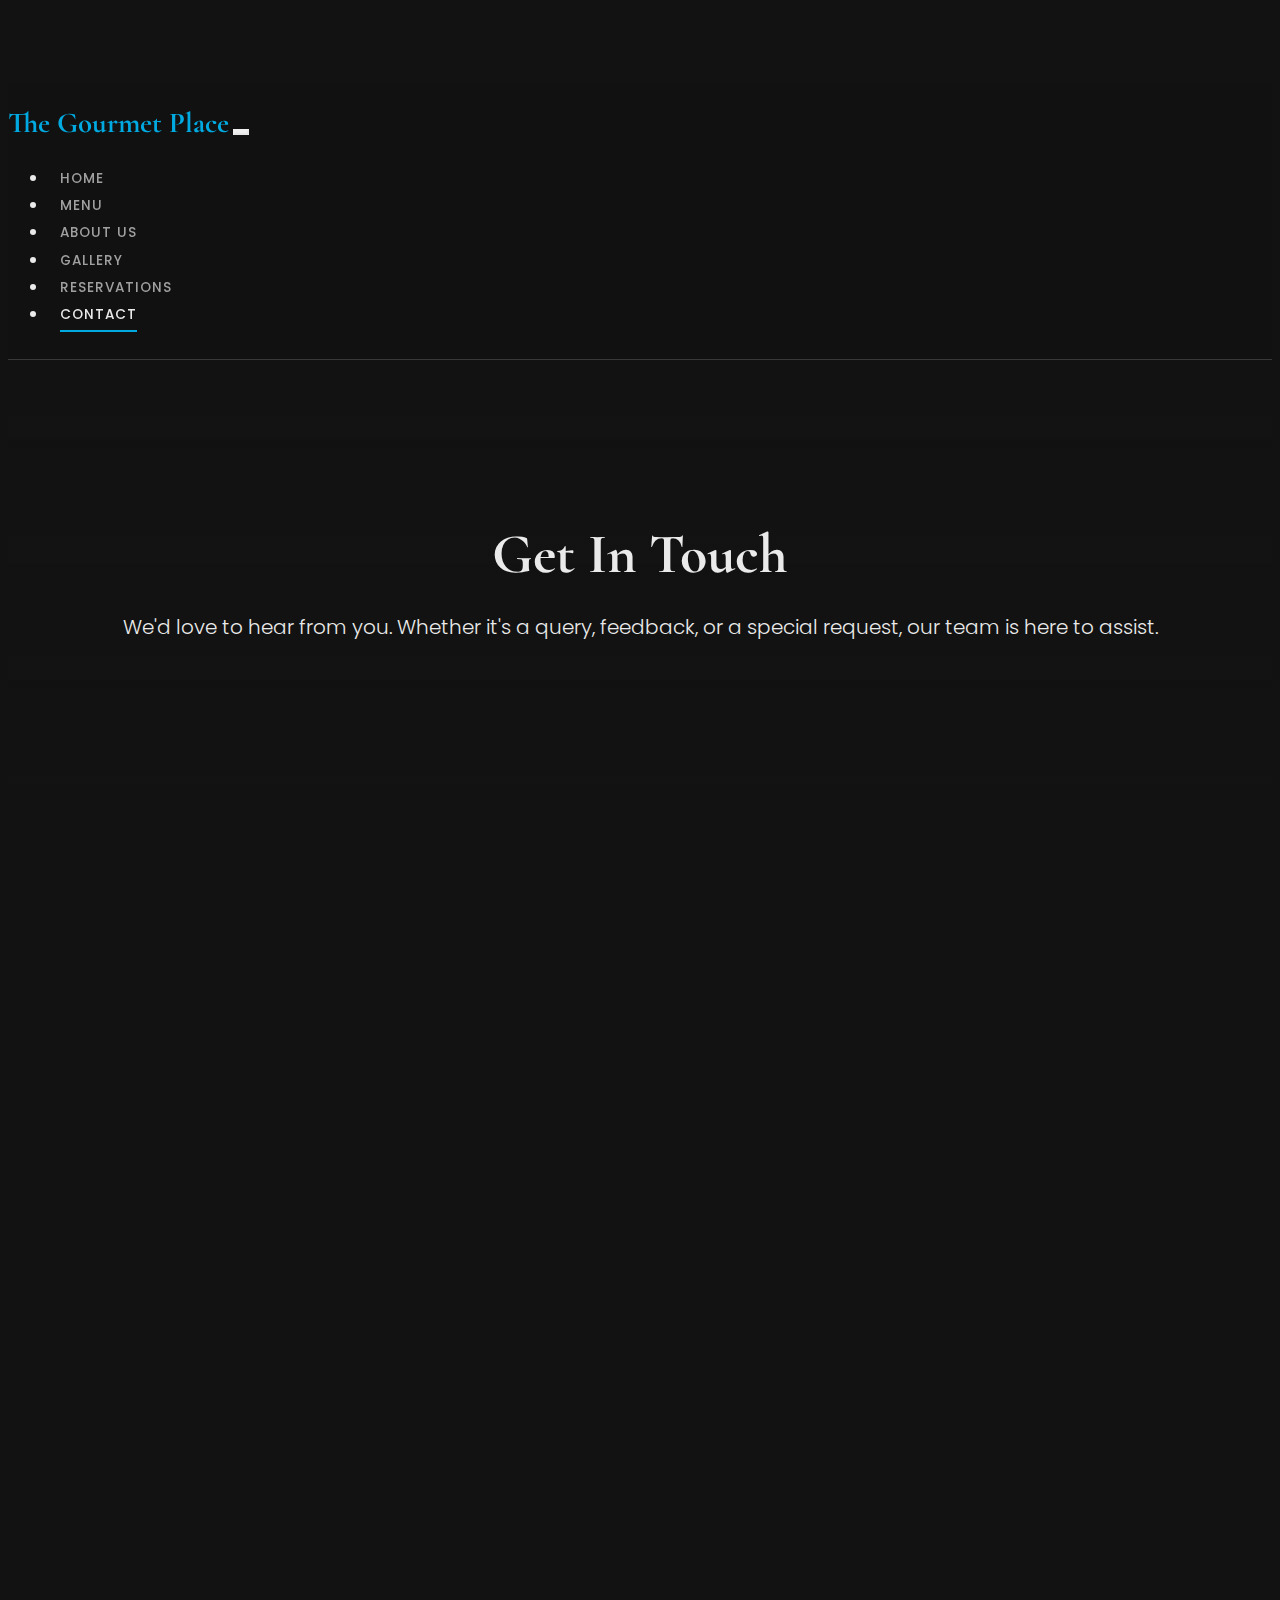
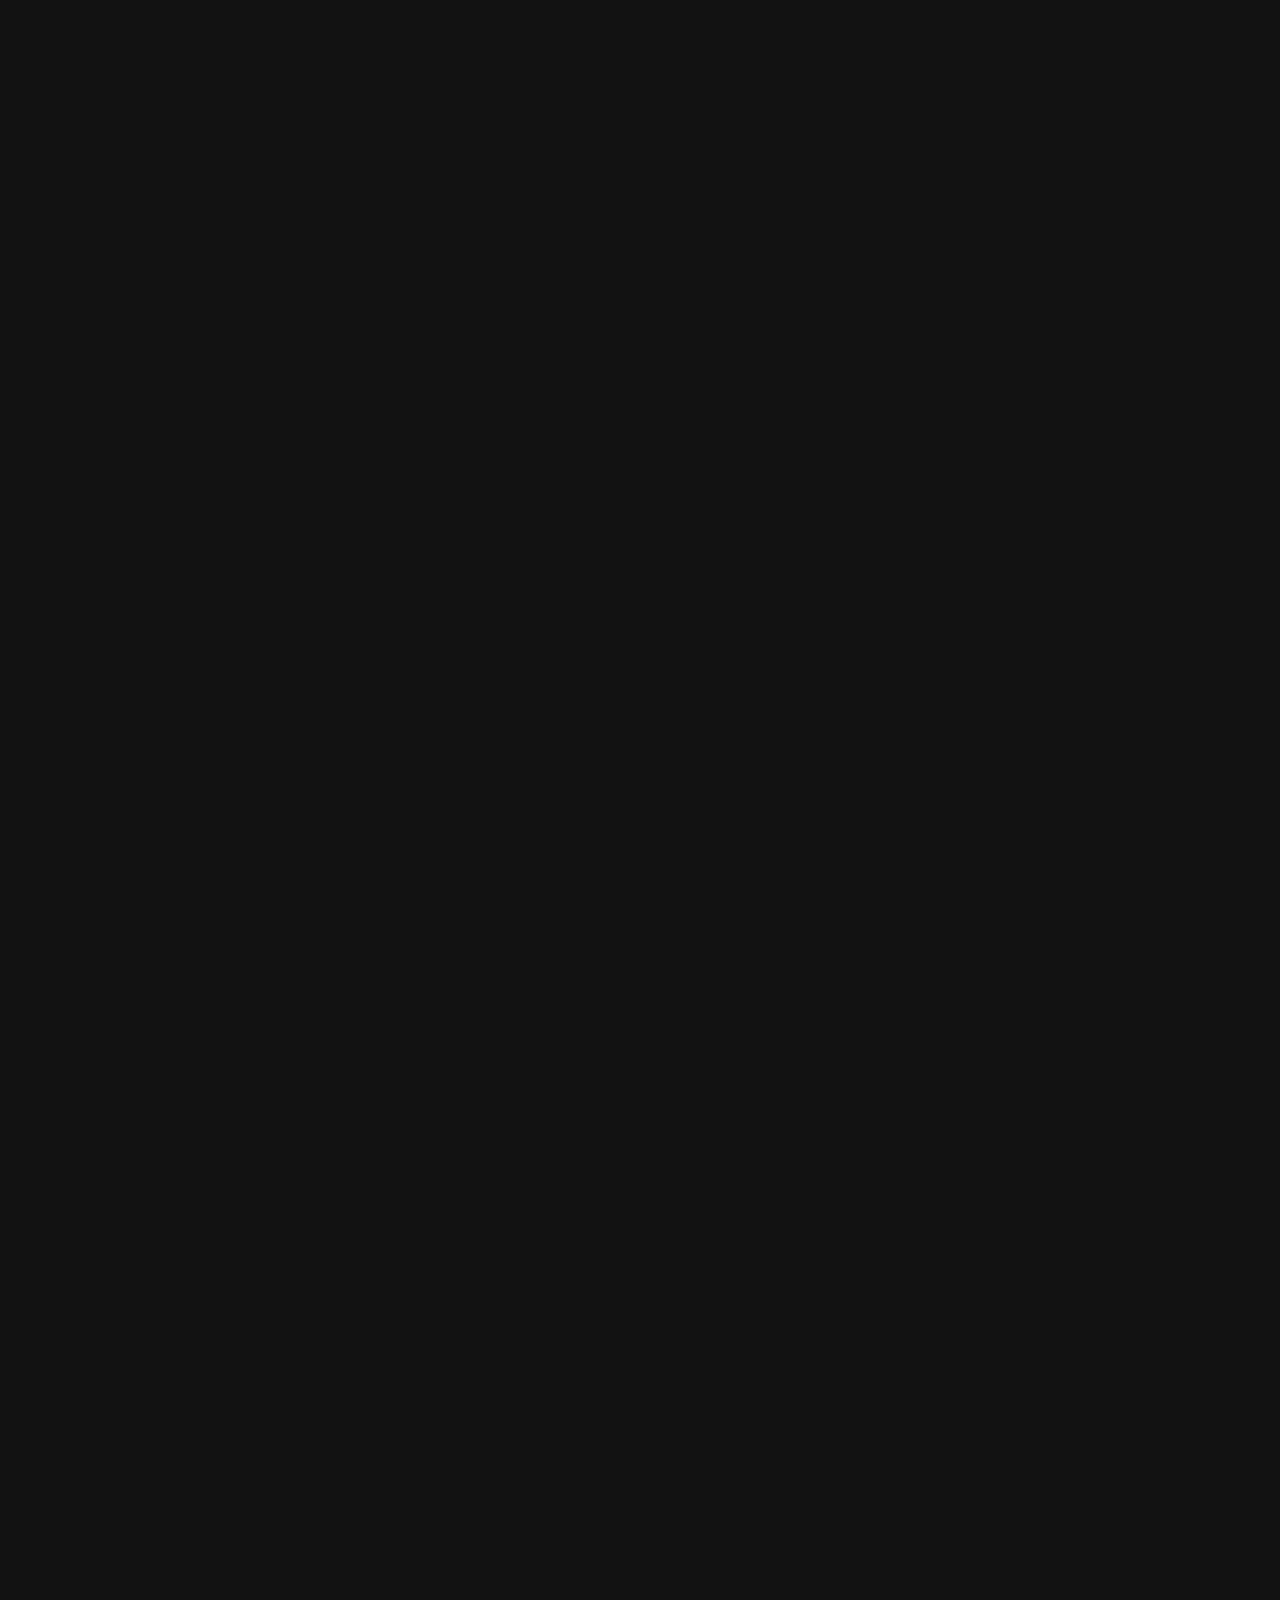
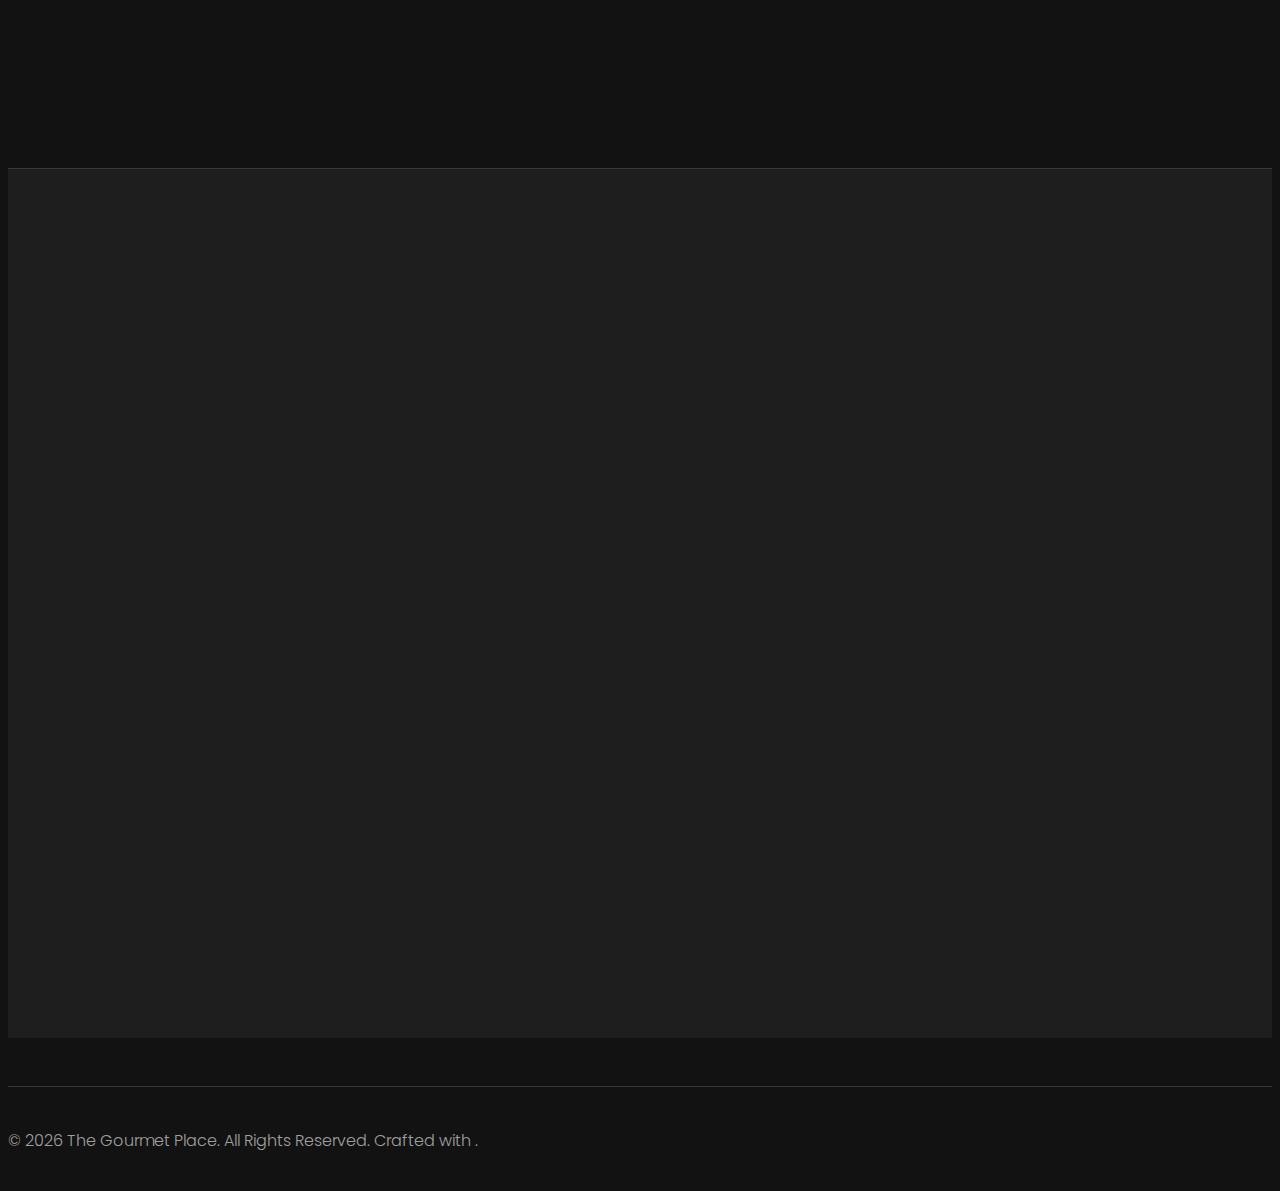
<file: contact.html>
<!DOCTYPE html>
<html lang="en">
<head>
    <meta charset="UTF-8">
    <meta name="viewport" content="width=device-width, initial-scale=1.0">
    <title>Contact Us - Get In Touch With The Gourmet Place</title>
    <meta name="description" content="Contact The Gourmet Place for inquiries, feedback, or private event bookings. Find our address, phone, email, and opening hours.">
    <link href="https://cdn.jsdelivr.net/npm/bootstrap@5.3.2/dist/css/bootstrap.min.css" rel="stylesheet" integrity="sha384-T3c6CoIi6uLrA9TneNEoa7RxnatzjcDSCmG1MXxSR1GAsXEV/Dwwykc2MPK8M2HN" crossorigin="anonymous">
    <link rel="stylesheet" href="https://cdnjs.cloudflare.com/ajax/libs/font-awesome/6.5.1/css/all.min.css" integrity="sha512-DTOQO9RWCH3ppGqcWaEA1BIZOC6xxalwEsw9c2QQeAIftl+Vegovlnee1c9QX4TctnWMn13TZye+giMm8e2LwA==" crossorigin="anonymous" referrerpolicy="no-referrer" />
    <!-- Google Fonts are now imported in style.css -->
    <link rel="stylesheet" href="style.css">
</head>
<body>

    <!-- Navigation Bar -->
    <nav class="navbar navbar-expand-lg fixed-top"> <!-- Removed navbar-dark bg-dark -->
        <div class="container">
            <a class="navbar-brand" href="index.html">The Gourmet Place</a>
            <button class="navbar-toggler" type="button" data-bs-toggle="collapse" data-bs-target="#navbarNav" aria-controls="navbarNav" aria-expanded="false" aria-label="Toggle navigation">
                <span class="navbar-toggler-icon"></span>
            </button>
            <div class="collapse navbar-collapse" id="navbarNav">
                <ul class="navbar-nav ms-auto">
                    <li class="nav-item">
                        <a class="nav-link" href="index.html">Home</a>
                    </li>
                    <li class="nav-item">
                        <a class="nav-link" href="menu.html">Menu</a>
                    </li>
                    <li class="nav-item">
                        <a class="nav-link" href="about.html">About Us</a>
                    </li>
                    <li class="nav-item">
                        <a class="nav-link" href="gallery.html">Gallery</a>
                    </li>
                    <li class="nav-item">
                        <a class="nav-link" href="reservations.html">Reservations</a>
                    </li>
                    <li class="nav-item">
                        <a class="nav-link active" aria-current="page" href="contact.html">Contact</a>
                    </li>
                </ul>
            </div>
        </div>
    </nav>

    <!-- Page Header -->
    <header class="page-header"> <!-- Removed text-white text-center, CSS handles this -->
        <div class="container scroll-animate">
            <h1 class="display-4">Get In Touch</h1>
            <p class="lead col-md-8 mx-auto">We'd love to hear from you. Whether it's a query, feedback, or a special request, our team is here to assist.</p>
        </div>
    </header>

    <!-- Contact Section -->
    <section id="contact-details" class="py-6">
        <div class="container">
            <div class="row">
                <div class="col-lg-7 mb-5 mb-lg-0 scroll-animate" style="--animation-delay: 0.1s;">
                    <h2 class="section-title text-start mb-4">Send Us a Message</h2>
                    <p class="mb-4">Have a question, a suggestion, or need to discuss a special event? Fill out the form below, and our team will get back to you as soon as possible.</p>
                    <form id="contactForm" class="needs-validation" novalidate>
                        <div class="row">
                            <div class="col-md-6 mb-4"> <!-- Increased mb -->
                                <label for="contactName" class="form-label">Full Name <span class="text-danger">*</span></label>
                                <input type="text" class="form-control" id="contactName" placeholder="e.g., John Doe" required>
                                <div class="invalid-feedback">Please enter your full name.</div>
                            </div>
                            <div class="col-md-6 mb-4">
                                <label for="contactEmail" class="form-label">Email Address <span class="text-danger">*</span></label>
                                <input type="email" class="form-control" id="contactEmail" placeholder="e.g., john.doe@example.com" required>
                                 <div class="invalid-feedback">Please enter a valid email address.</div>
                            </div>
                        </div>
                        <div class="row">
                            <div class="col-md-6 mb-4">
                                <label for="contactPhone" class="form-label">Phone Number (Optional)</label>
                                <input type="tel" class="form-control" id="contactPhone" placeholder="e.g., (555) 123-4567">
                            </div>
                            <div class="col-md-6 mb-4">
                                <label for="contactReason" class="form-label">Reason for Contact <span class="text-danger">*</span></label>
                                <select class="form-select" id="contactReason" required>
                                    <option selected disabled value="">Please select...</option>
                                    <option value="general_inquiry">General Inquiry</option>
                                    <option value="reservation_question">Reservation Question</option>
                                    <option value="feedback">Feedback/Suggestion</option>
                                    <option value="private_event">Private Event/Catering</option>
                                    <option value="press_media">Press/Media Inquiry</option>
                                    <option value="other">Other</option>
                                </select>
                                <div class="invalid-feedback">Please select a reason for contact.</div>
                            </div>
                        </div>
                        <div class="mb-4">
                            <label for="contactSubject" class="form-label">Subject</label>
                            <input type="text" class="form-control" id="contactSubject" placeholder="Briefly, what is this about?">
                        </div>
                        <div class="mb-4">
                            <label for="contactMessage" class="form-label">Your Message <span class="text-danger">*</span></label>
                            <textarea class="form-control" id="contactMessage" rows="5" placeholder="Please provide details here..." required></textarea>
                            <div class="invalid-feedback">Please enter your message.</div>
                        </div>
                        <button type="submit" class="btn btn-primary btn-lg w-100">Send Message</button>
                    </form>
                     <div id="contactConfirmation" class="mt-4" style="display:none;"></div>
                </div>
                <div class="col-lg-5 scroll-animate" style="--animation-delay: 0.3s;">
                    <div class="contact-info-box p-4 p-lg-5 rounded shadow-sm h-100">
                        <h2 class="section-title text-start mb-5">Contact Information</h2> <!-- Increased mb -->
                        <div class="mb-4">
                            <h5 class="mb-2"><i class="fas fa-map-marker-alt fa-fw me-2 text-accent"></i>Address</h5>
                            <p class="ms-4">123 Culinary Ave, Flavor Town, FT 54321, USA</p>
                        </div>
                        <div class="mb-4">
                            <h5 class="mb-2"><i class="fas fa-phone fa-fw me-2 text-accent"></i>Phone</h5>
                            <p class="ms-4"><a href="tel:+0123456788">+ 01 234 567 88</a> (General Enquiries)</p>
                            <p class="ms-4"><a href="tel:+0123456789">+ 01 234 567 89</a> (Reservations Line)</p>
                        </div>
                        <div class="mb-4">
                            <h5 class="mb-2"><i class="fas fa-envelope fa-fw me-2 text-accent"></i>Email</h5>
                            <p class="ms-4"><a href="mailto:info@thegourmetplace.com">info@thegourmetplace.com</a></p>
                            <p class="ms-4"><a href="mailto:events@thegourmetplace.com">events@thegourmetplace.com</a> (Private Events)</p>
                        </div>

                        <h3 class="section-title text-start mt-5 mb-3 fs-5">Opening Hours</h3>
                        <p class="ms-1"><strong class="me-2">Mon - Fri:</strong> 5:00 PM - 11:00 PM</p>
                        <p class="ms-1"><strong class="me-2">Sat - Sun:</strong> 12:00 PM - 11:00 PM</p>

                        <h3 class="section-title text-start mt-5 mb-3 fs-5">Connect With Us</h3>
                        <div class="social-icons ms-1">
                            <a href="#" class="fs-4 me-3"><i class="fab fa-facebook-f"></i></a>
                            <a href="#" class="fs-4 me-3"><i class="fab fa-instagram"></i></a>
                            <a href="#" class="fs-4 me-3"><i class="fab fa-twitter"></i></a>
                            <a href="#" class="fs-4"><i class="fab fa-tripadvisor"></i></a>
                        </div>
                    </div>
                </div>
            </div>

            <div class="row mt-5 pt-4 scroll-animate" style="--animation-delay: 0.5s;">
                <div class="col-12">
                    <h2 class="section-title text-center mb-4">Find Us Here</h2>
                    <div class="map-responsive shadow rounded">
                        <iframe src="https://www.google.com/maps/embed?pb=!1m18!1m12!1m3!1d3001156.092944105!2d-78.01300056940106!3d42.72800900927834!2m3!1f0!2f0!3f0!3m2!1i1024!2i768!4f13.1!3m3!1m2!1s0x4ccc49068ea84b21%3A0x5907f64038b90735!2sNew%20York!5e0!3m2!1sen!2sus!4v1700000000000!5m2!1sen!2sus" width="100%" height="450" allowfullscreen="" loading="lazy" referrerpolicy="no-referrer-when-downgrade"></iframe>
                    </div>
                </div>
            </div>
        </div>
    </section>

    <!-- Footer -->
    <footer>
        <div class="container text-center text-md-start">
            <div class="row mt-3">
                <div class="col-md-4 col-lg-4 col-xl-4 mx-auto mb-4 scroll-animate" style="--animation-delay: 0.1s;">
                    <h5 class="mb-4">The Gourmet Place</h5>
                    <p>Indulge in an unparalleled dining experience where culinary artistry meets impeccable service. Discover the essence of modern gastronomy.</p>
                </div>
                <div class="col-md-2 col-lg-2 col-xl-2 mx-auto mb-4 scroll-animate" style="--animation-delay: 0.2s;">
                    <h5 class="mb-4">Navigate</h5>
                    <p><a href="index.html">Home</a></p>
                    <p><a href="menu.html">Menu</a></p>
                    <p><a href="about.html">About Us</a></p>
                    <p><a href="gallery.html">Gallery</a></p>
                </div>
                <div class="col-md-3 col-lg-2 col-xl-2 mx-auto mb-4 scroll-animate" style="--animation-delay: 0.3s;">
                     <h5 class="mb-4">Connect</h5>
                    <p><a href="reservations.html">Reservations</a></p>
                    <p><a href="contact.html">Contact Us</a></p>
                    <p><a href="#">Careers</a></p>
                </div>
                <div class="col-md-3 col-lg-3 col-xl-3 mx-auto mb-md-0 mb-4 scroll-animate" style="--animation-delay: 0.4s;">
                    <h5 class="mb-4">Get In Touch</h5>
                    <p><i class="fas fa-map-marker-alt me-3"></i> 123 Culinary Ave, Flavor Town</p>
                    <p><i class="fas fa-envelope me-3"></i> info@thegourmetplace.com</p>
                    <p><i class="fas fa-phone me-3"></i> + 01 234 567 88</p>
                </div>
            </div>
             <div class="text-center py-4 mt-4 scroll-animate" style="--animation-delay: 0.5s;">
                <a href="#" class="mx-2"><i class="fab fa-facebook-f"></i></a>
                <a href="#" class="mx-2"><i class="fab fa-instagram"></i></a>
                <a href="#" class="mx-2"><i class="fab fa-twitter"></i></a>
                <a href="#" class="mx-2"><i class="fab fa-tripadvisor"></i></a>
            </div>
        </div>
    </footer>
    <div class="footer-bottom text-center">
        <p>&copy; <script>document.write(new Date().getFullYear())</script> The Gourmet Place. All Rights Reserved. Crafted with <i class="fas fa-heart text-accent"></i>.</p>
    </div>

    <script src="https://cdn.jsdelivr.net/npm/bootstrap@5.3.2/dist/js/bootstrap.bundle.min.js" integrity="sha384-C6RzsynM9kWDrMNeT87bh95OGNyZPhcTNXj1NW7RuBCsyN/o0jlpcV8Qyq46cDfL" crossorigin="anonymous"></script>
    <script src="app.js"></script>
</body>
</html>
</file>
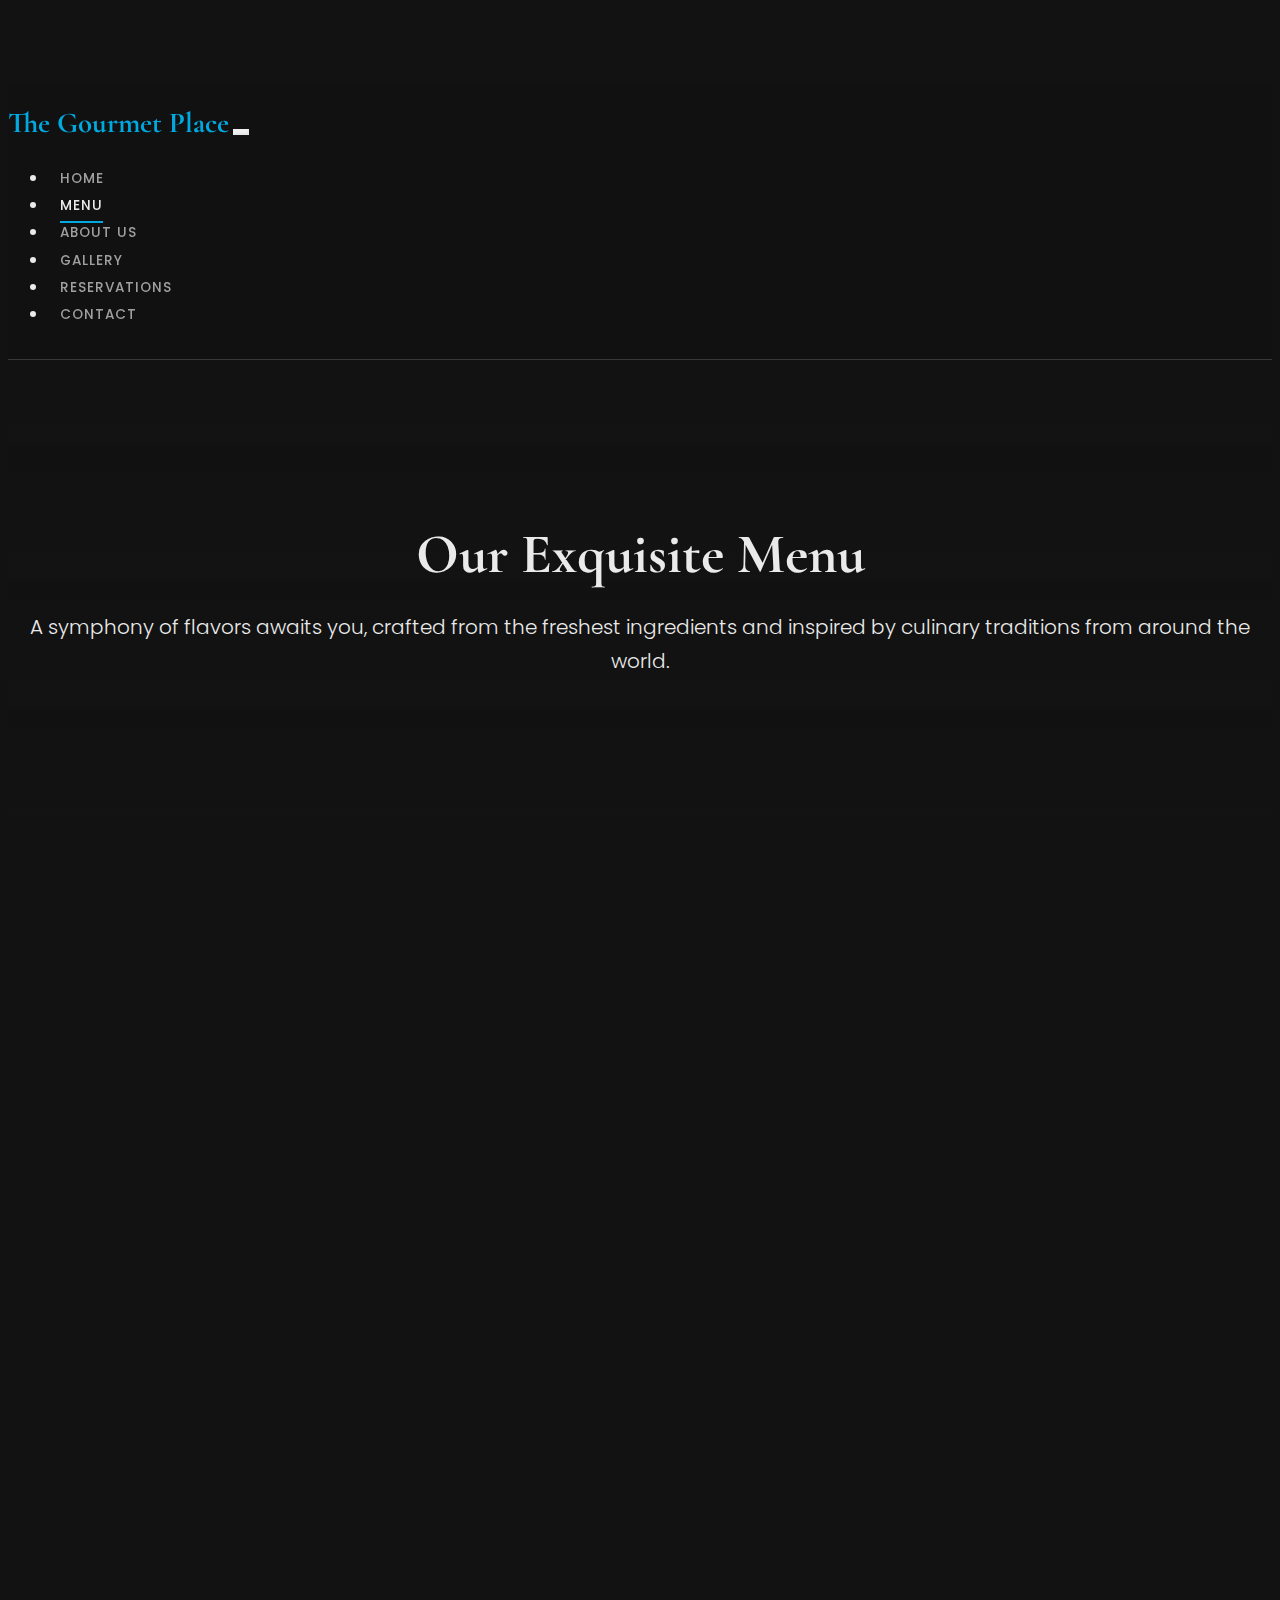
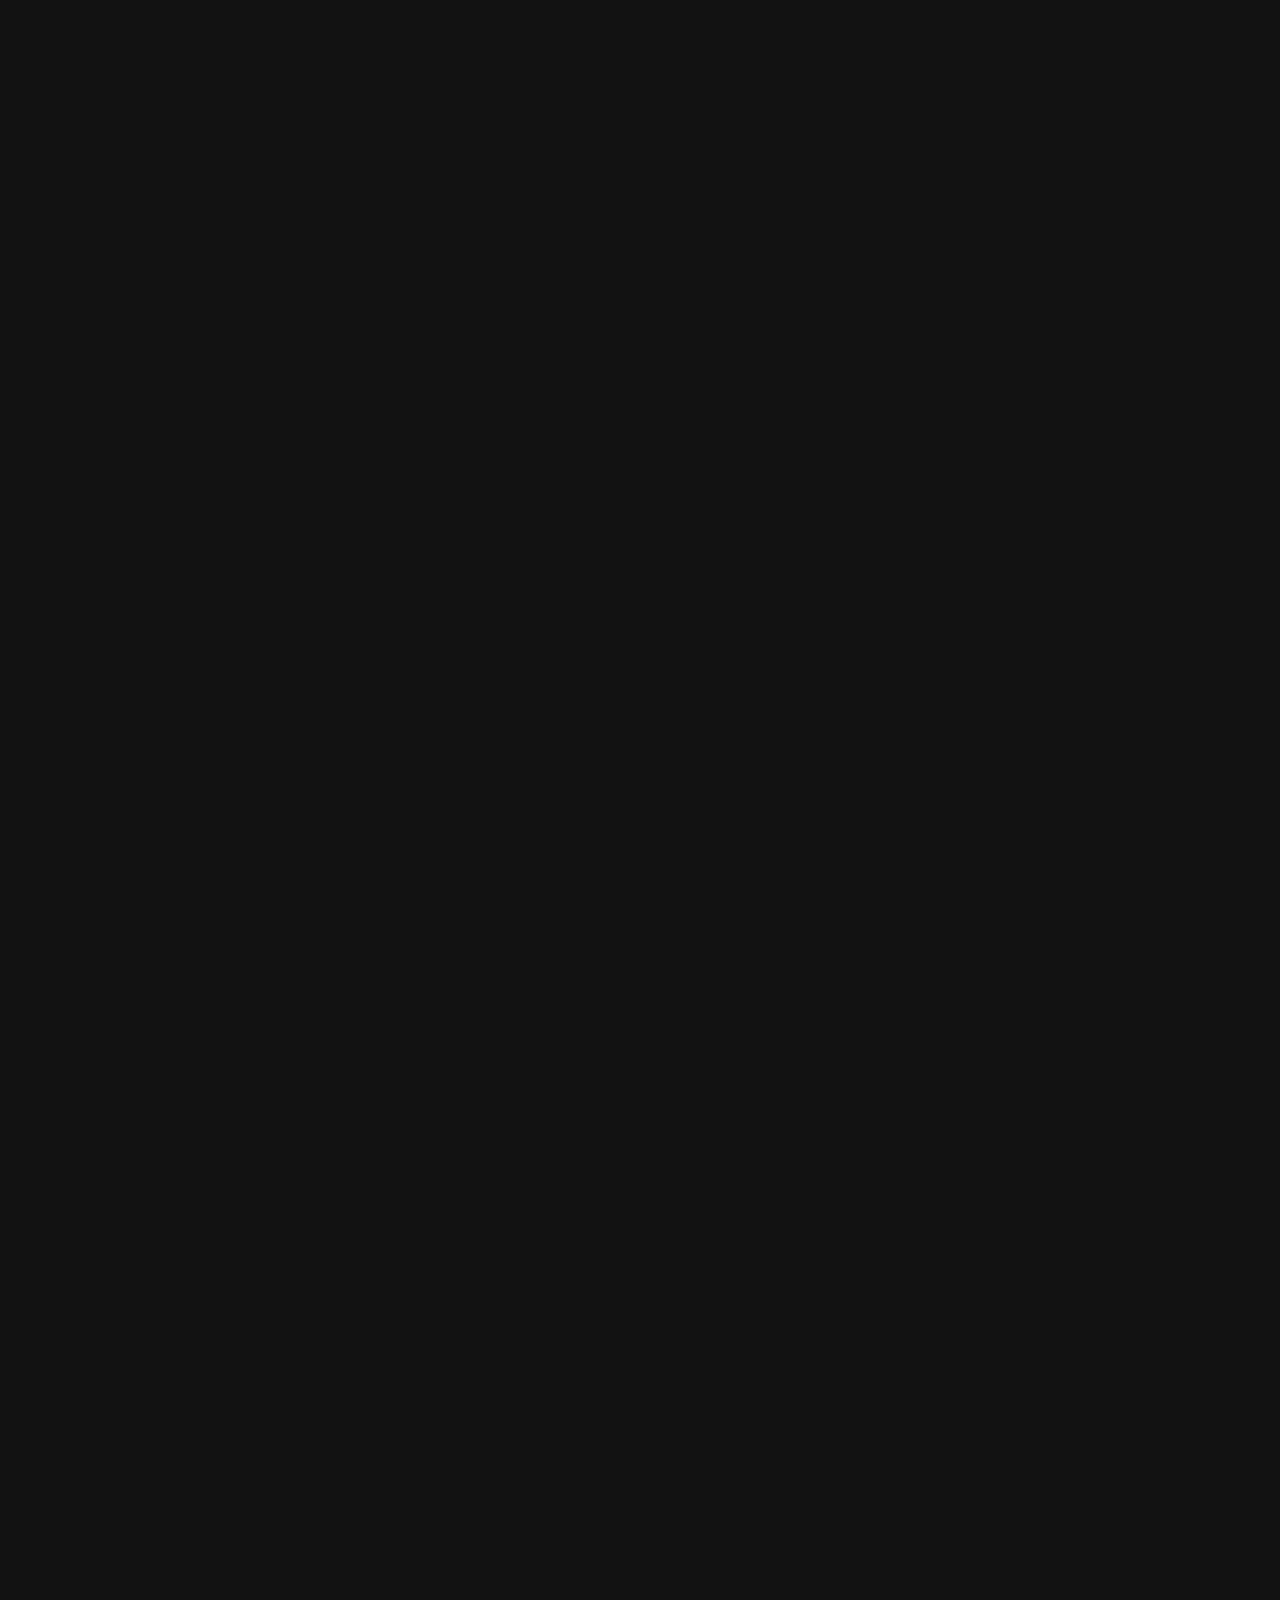
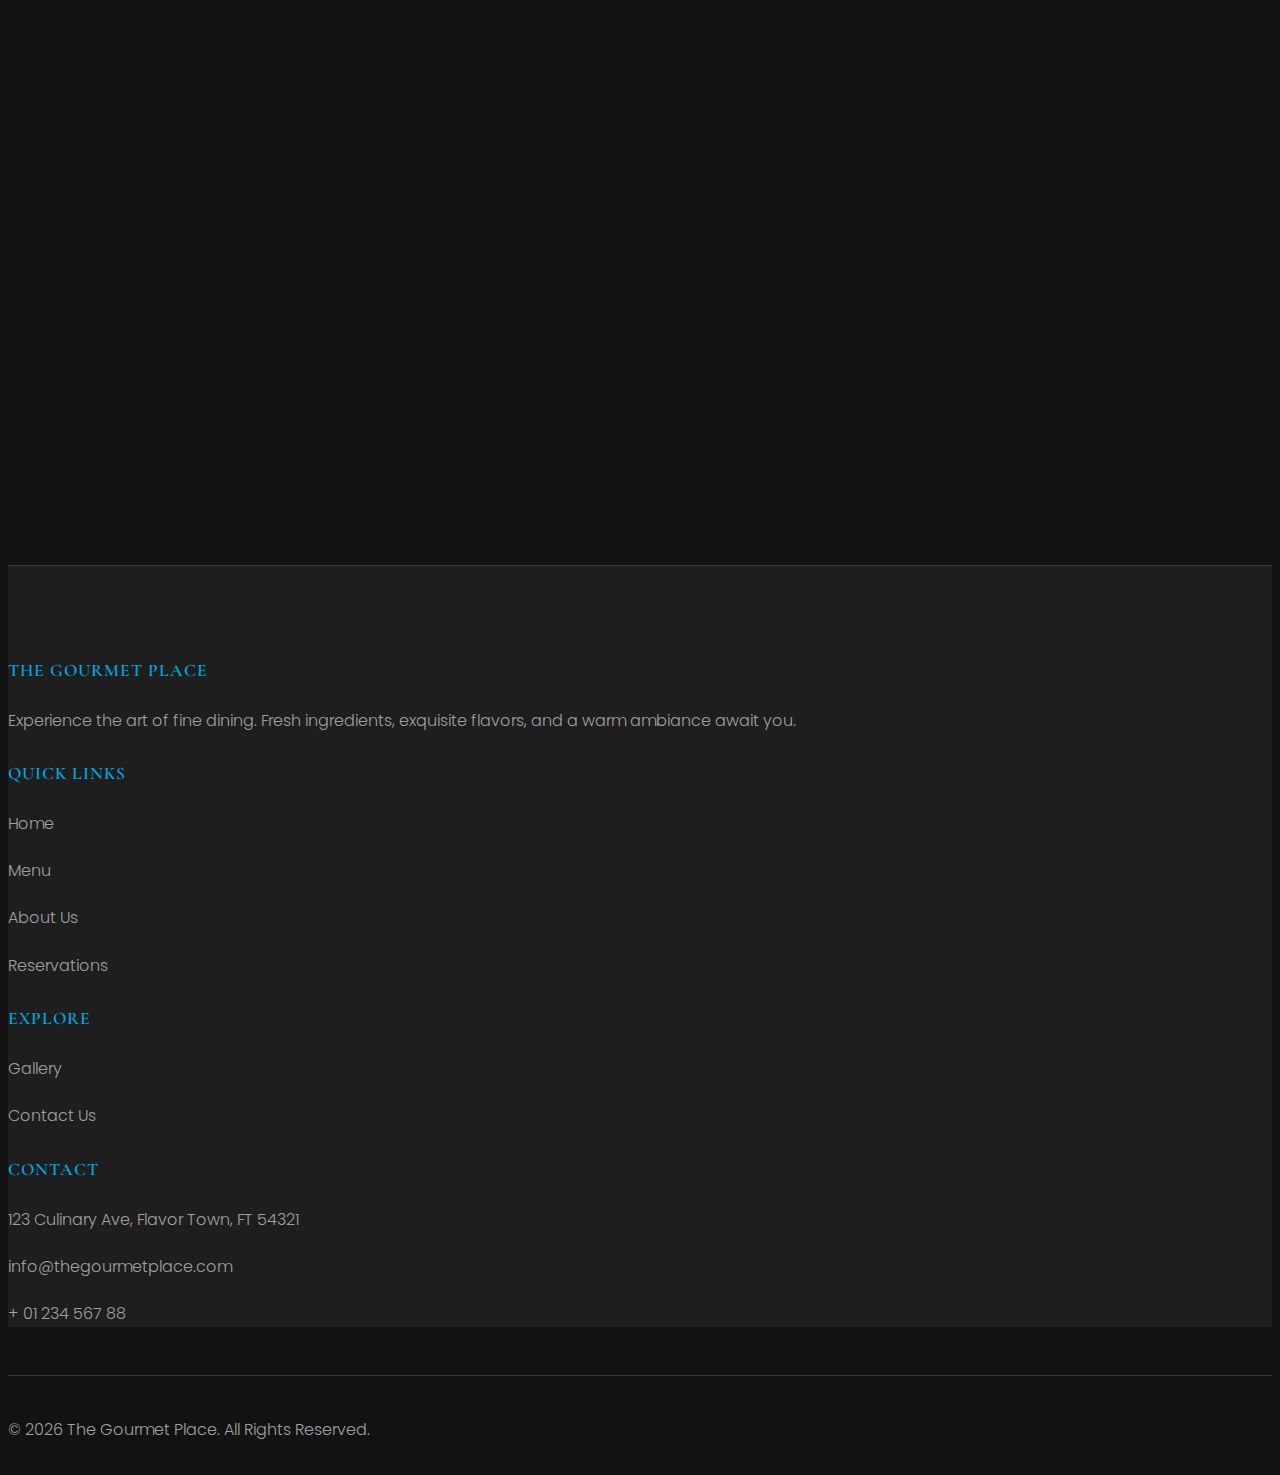
<file: menu.html>
<!DOCTYPE html>
<html lang="en">
<head>
    <meta charset="UTF-8">
    <meta name="viewport" content="width=device-width, initial-scale=1.0">
    <title>Our Exquisite Menu - The Gourmet Place</title>
    <meta name="description" content="Explore the diverse and delightful menu at The Gourmet Place, featuring appetizers, main courses, desserts, and chef's specials.">
    <link href="https://cdn.jsdelivr.net/npm/bootstrap@5.3.2/dist/css/bootstrap.min.css" rel="stylesheet" integrity="sha384-T3c6CoIi6uLrA9TneNEoa7RxnatzjcDSCmG1MXxSR1GAsXEV/Dwwykc2MPK8M2HN" crossorigin="anonymous">
    <link rel="stylesheet" href="https://cdnjs.cloudflare.com/ajax/libs/font-awesome/6.5.1/css/all.min.css" integrity="sha512-DTOQO9RWCH3ppGqcWaEA1BIZOC6xxalwEsw9c2QQeAIftl+Vegovlnee1c9QX4TctnWMn13TZye+giMm8e2LwA==" crossorigin="anonymous" referrerpolicy="no-referrer" />
    <link href="https://fonts.googleapis.com/css2?family=Playfair+Display:wght@700&family=Montserrat:wght@400;500;700&display=swap" rel="stylesheet">
    <link rel="stylesheet" href="style.css">
</head>
<body>

    <!-- Navigation Bar -->
    <nav class="navbar navbar-expand-lg navbar-dark bg-dark fixed-top">
        <div class="container">
            <a class="navbar-brand" href="index.html">The Gourmet Place</a>
            <button class="navbar-toggler" type="button" data-bs-toggle="collapse" data-bs-target="#navbarNav" aria-controls="navbarNav" aria-expanded="false" aria-label="Toggle navigation">
                <span class="navbar-toggler-icon"></span>
            </button>
            <div class="collapse navbar-collapse" id="navbarNav">
                <ul class="navbar-nav ms-auto">
                    <li class="nav-item">
                        <a class="nav-link" href="index.html">Home</a>
                    </li>
                    <li class="nav-item">
                        <a class="nav-link active" aria-current="page" href="menu.html">Menu</a>
                    </li>
                    <li class="nav-item">
                        <a class="nav-link" href="about.html">About Us</a>
                    </li>
                    <li class="nav-item">
                        <a class="nav-link" href="gallery.html">Gallery</a>
                    </li>
                    <li class="nav-item">
                        <a class="nav-link" href="reservations.html">Reservations</a>
                    </li>
                    <li class="nav-item">
                        <a class="nav-link" href="contact.html">Contact</a>
                    </li>
                </ul>
            </div>
        </div>
    </nav>

    <!-- Page Header -->
    <header class="page-header text-white text-center">
        <div class="container scroll-animate">
            <h1 class="display-4">Our Exquisite Menu</h1>
            <p class="lead col-md-8 mx-auto">A symphony of flavors awaits you, crafted from the freshest ingredients and inspired by culinary traditions from around the world.</p>
        </div>
    </header>

    <!-- Menu Section -->
    <section id="menu-items" class="py-6">
        <div class="container">

            <!-- Chef's Specials -->
            <div class="mb-5 scroll-animate">
                <h2 class="section-title text-center mb-4">Chef's Seasonal Specials</h2>
                <div class="row justify-content-center">
                    <div class="col-md-10 col-lg-8">
                        <div class="card shadow-sm mb-4">
                            <div class="card-body">
                                <h5 class="card-title">Wild Mushroom Risotto <span class="float-end text-primary">$26</span></h5>
                                <p class="card-text">Creamy Arborio rice cooked with a medley of foraged wild mushrooms, white wine, Parmesan, and a hint of truffle oil. <small class="text-muted d-block">Vegetarian, Gluten-Free option available.</small></p>
                            </div>
                        </div>
                        <div class="card shadow-sm">
                            <div class="card-body">
                                <h5 class="card-title">Duck Confit with Cherry Reduction <span class="float-end text-primary">$32</span></h5>
                                <p class="card-text">Slow-cooked duck leg, crisped to perfection, served with potato gratin and a rich, sweet-tart cherry reduction sauce.</p>
                            </div>
                        </div>
                    </div>
                </div>
            </div>

            <!-- Appetizers -->
            <div class="mb-5 scroll-animate" data-animation-delay="0.2s">
                <h2 class="section-title text-center mb-4">Appetizers</h2>
                <div class="row">
                    <div class="col-md-6 mb-4">
                        <div class="menu-item p-3 border rounded h-100">
                            <h5>Bruschetta al Pomodoro <span class="float-end text-primary">$14</span></h5>
                            <p class="mb-0">Grilled artisan bread rubbed with garlic and topped with a vibrant mix of diced heirloom tomatoes, fresh basil, and extra virgin olive oil.</p>
                        </div>
                    </div>
                    <div class="col-md-6 mb-4">
                        <div class="menu-item p-3 border rounded h-100">
                            <h5>Caprese Salad <span class="float-end text-primary">$16</span></h5>
                            <p class="mb-0">Slices of fresh buffalo mozzarella, ripe vine tomatoes, and fragrant basil leaves, drizzled with aged balsamic glaze and a sprinkle of sea salt.</p>
                        </div>
                    </div>
                    <div class="col-md-6 mb-4">
                        <div class="menu-item p-3 border rounded h-100">
                            <h5>Crispy Calamari <span class="float-end text-primary">$18</span></h5>
                            <p class="mb-0">Tender calamari rings lightly battered and fried until golden, served with a zesty marinara and lemon aioli.</p>
                        </div>
                    </div>
                     <div class="col-md-6 mb-4">
                        <div class="menu-item p-3 border rounded h-100">
                            <h5>Tuna Tartare <span class="float-end text-primary">$20</span></h5>
                            <p class="mb-0">Sushi-grade Ahi tuna, finely diced and mixed with avocado, soy-ginger dressing, and sesame seeds, served with crispy wonton chips.</p>
                        </div>
                    </div>
                </div>
            </div>

            <!-- Main Courses -->
            <div class="mb-5 scroll-animate" data-animation-delay="0.4s">
                <h2 class="section-title text-center mt-5 mb-4">Main Courses</h2>
                <div class="row">
                    <div class="col-md-6 mb-4">
                        <div class="menu-item p-3 border rounded h-100">
                            <h5>Grilled Atlantic Salmon <span class="float-end text-primary">$30</span></h5>
                            <p class="mb-0">Sustainably sourced Atlantic salmon fillet, grilled to perfection, served with roasted asparagus, quinoa pilaf, and a lemon-dill beurre blanc.</p>
                        </div>
                    </div>
                    <div class="col-md-6 mb-4">
                        <div class="menu-item p-3 border rounded h-100">
                            <h5>Filet Mignon (8oz) <span class="float-end text-primary">$45</span></h5>
                            <p class="mb-0">Aged center-cut filet mignon, cooked to your exact preference, accompanied by creamy garlic mashed potatoes, sautéed spinach, and a red wine reduction.</p>
                        </div>
                    </div>
                     <div class="col-md-6 mb-4">
                        <div class="menu-item p-3 border rounded h-100">
                            <h5>Pasta Primavera <span class="float-end text-primary">$24</span></h5>
                            <p class="mb-0">Fresh, house-made pappardelle pasta tossed with a colorful array of seasonal spring vegetables in a light garlic, white wine, and Parmesan cream sauce.</p>
                        </div>
                    </div>
                    <div class="col-md-6 mb-4">
                        <div class="menu-item p-3 border rounded h-100">
                            <h5>Roasted Free-Range Chicken <span class="float-end text-primary">$28</span></h5>
                            <p class="mb-0">Half a free-range chicken, herb-roasted until golden and juicy, served with roasted root vegetables and a natural pan jus.</p>
                        </div>
                    </div>
                </div>
            </div>

            <!-- Desserts -->
            <div class="scroll-animate" data-animation-delay="0.6s">
                <h2 class="section-title text-center mt-5 mb-4">Desserts</h2>
                <div class="row">
                    <div class="col-md-6 mb-4">
                        <div class="menu-item p-3 border rounded h-100">
                            <h5>Classic Tiramisu <span class="float-end text-primary">$12</span></h5>
                            <p class="mb-0">Layers of espresso-soaked ladyfingers and rich mascarpone cream, dusted with fine cocoa powder. An Italian masterpiece.</p>
                        </div>
                    </div>
                    <div class="col-md-6 mb-4">
                        <div class="menu-item p-3 border rounded h-100">
                            <h5>New York Cheesecake <span class="float-end text-primary">$13</span></h5>
                            <p class="mb-0">A rich and creamy New York style cheesecake with a graham cracker crust, served with a seasonal berry compote and a dollop of fresh whipped cream.</p>
                        </div>
                    </div>
                    <div class="col-md-6 mb-4">
                        <div class="menu-item p-3 border rounded h-100">
                            <h5>Artisanal Cheese Platter <span class="float-end text-primary">$18</span></h5>
                            <p class="mb-0">A selection of three artisanal cheeses, served with fruit preserves, candied nuts, and assorted crackers. Perfect for sharing.</p>
                        </div>
                    </div>
                    <div class="col-md-6 mb-4">
                        <div class="menu-item p-3 border rounded h-100">
                            <h5>Seasonal Fruit Sorbet Trio <span class="float-end text-primary">$10</span></h5>
                            <p class="mb-0">A refreshing trio of house-made sorbets, featuring the best fruits of the season. Dairy-free and delightful.</p>
                        </div>
                    </div>
                </div>
            </div>
        </div>
    </section>

    <!-- Footer -->
    <footer class="pt-5 pb-4">
        <div class="container text-center text-md-start">
            <div class="row mt-3">
                <div class="col-md-3 col-lg-4 col-xl-3 mx-auto mb-4">
                    <h5 class="mb-4 fw-bold">The Gourmet Place</h5>
                    <p>Experience the art of fine dining. Fresh ingredients, exquisite flavors, and a warm ambiance await you.</p>
                </div>
                <div class="col-md-2 col-lg-2 col-xl-2 mx-auto mb-4">
                    <h5 class="mb-4 fw-bold">Quick Links</h5>
                    <p><a href="index.html">Home</a></p>
                    <p><a href="menu.html">Menu</a></p>
                    <p><a href="about.html">About Us</a></p>
                    <p><a href="reservations.html">Reservations</a></p>
                </div>
                <div class="col-md-3 col-lg-2 col-xl-2 mx-auto mb-4">
                     <h5 class="mb-4 fw-bold">Explore</h5>
                    <p><a href="gallery.html">Gallery</a></p>
                    <p><a href="contact.html">Contact Us</a></p>
                </div>
                <div class="col-md-4 col-lg-3 col-xl-3 mx-auto mb-md-0 mb-4">
                    <h5 class="mb-4 fw-bold">Contact</h5>
                    <p><i class="fas fa-home me-3"></i> 123 Culinary Ave, Flavor Town, FT 54321</p>
                    <p><i class="fas fa-envelope me-3"></i> info@thegourmetplace.com</p>
                    <p><i class="fas fa-phone me-3"></i> + 01 234 567 88</p>
                </div>
            </div>
        </div>
    </footer>
    <div class="footer-bottom text-center">
        <p class="mb-0">&copy; <script>document.write(new Date().getFullYear())</script> The Gourmet Place. All Rights Reserved.</p>
    </div>

    <script src="https://cdn.jsdelivr.net/npm/bootstrap@5.3.2/dist/js/bootstrap.bundle.min.js" integrity="sha384-C6RzsynM9kWDrMNeT87bh95OGNyZPhcTNXj1NW7RuBCsyN/o0jlpcV8Qyq46cDfL" crossorigin="anonymous"></script>
    <script src="app.js"></script>
</body>
</html>
</file>
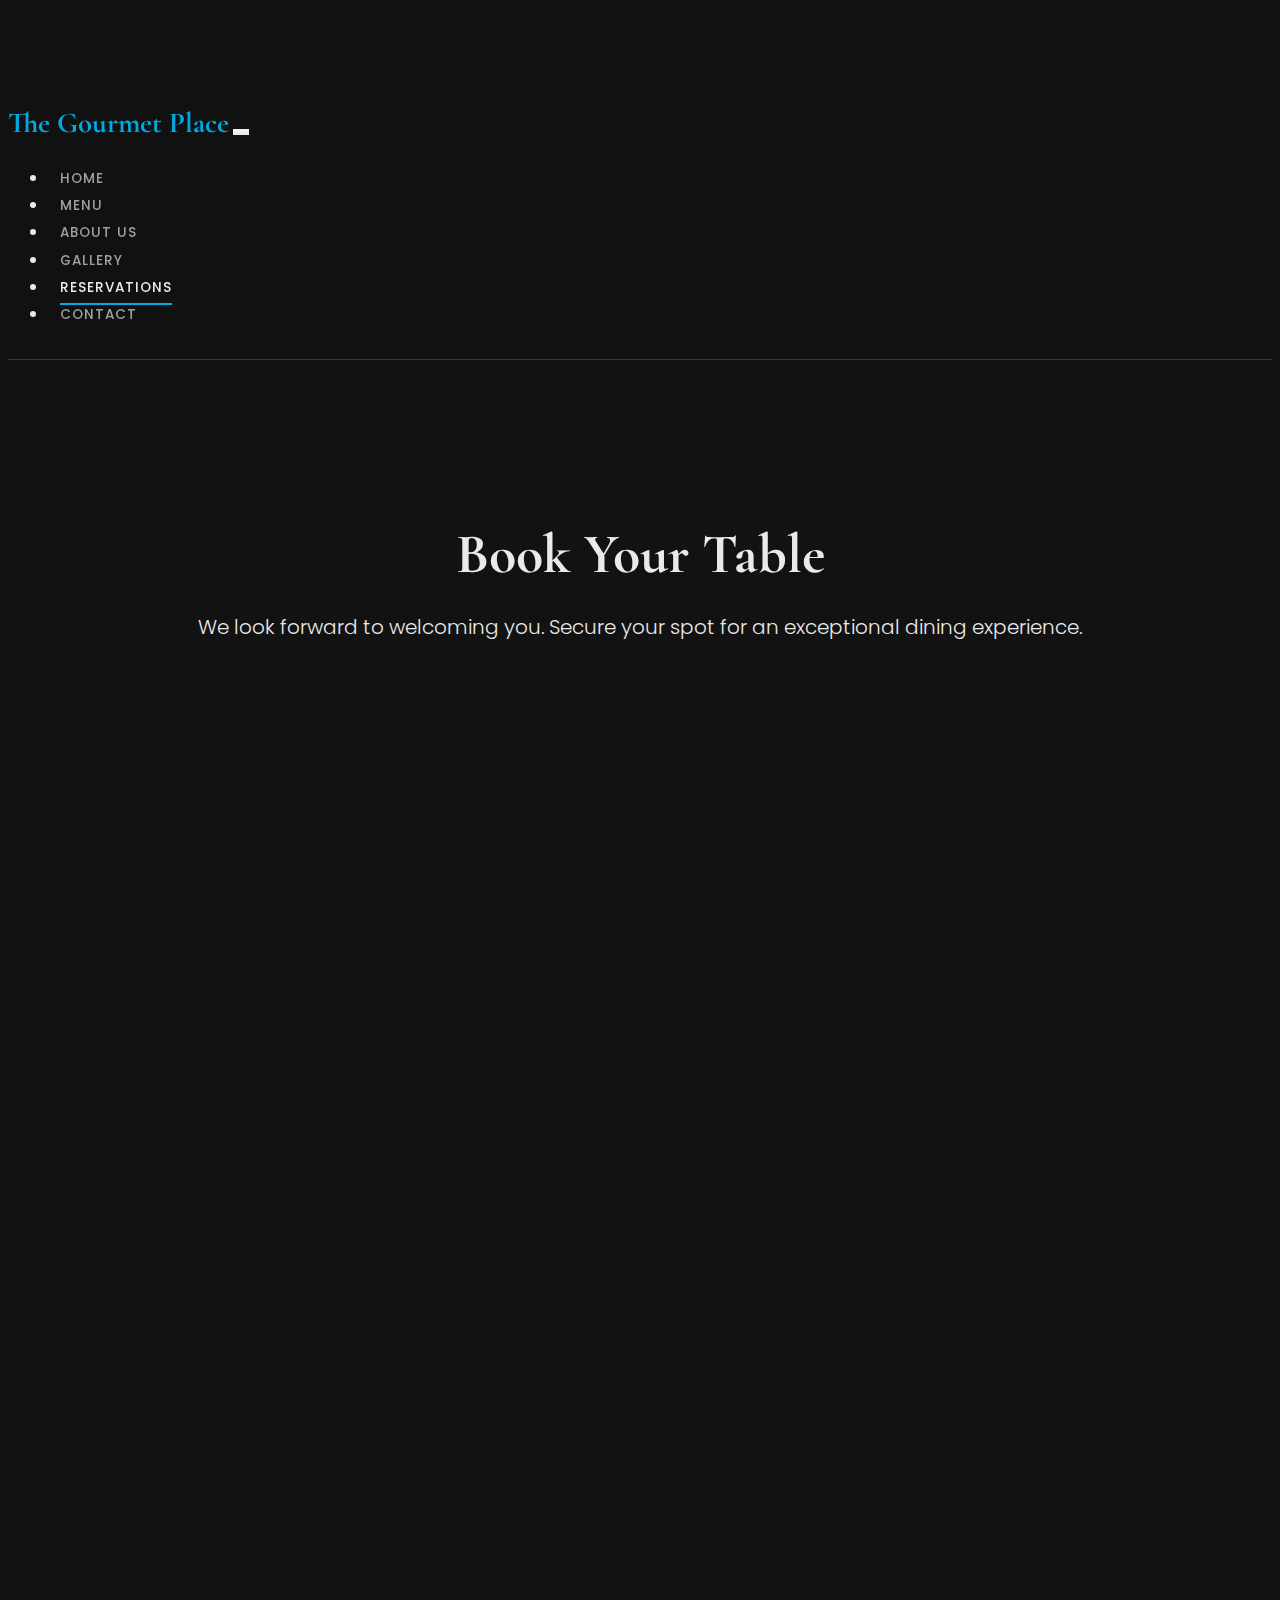
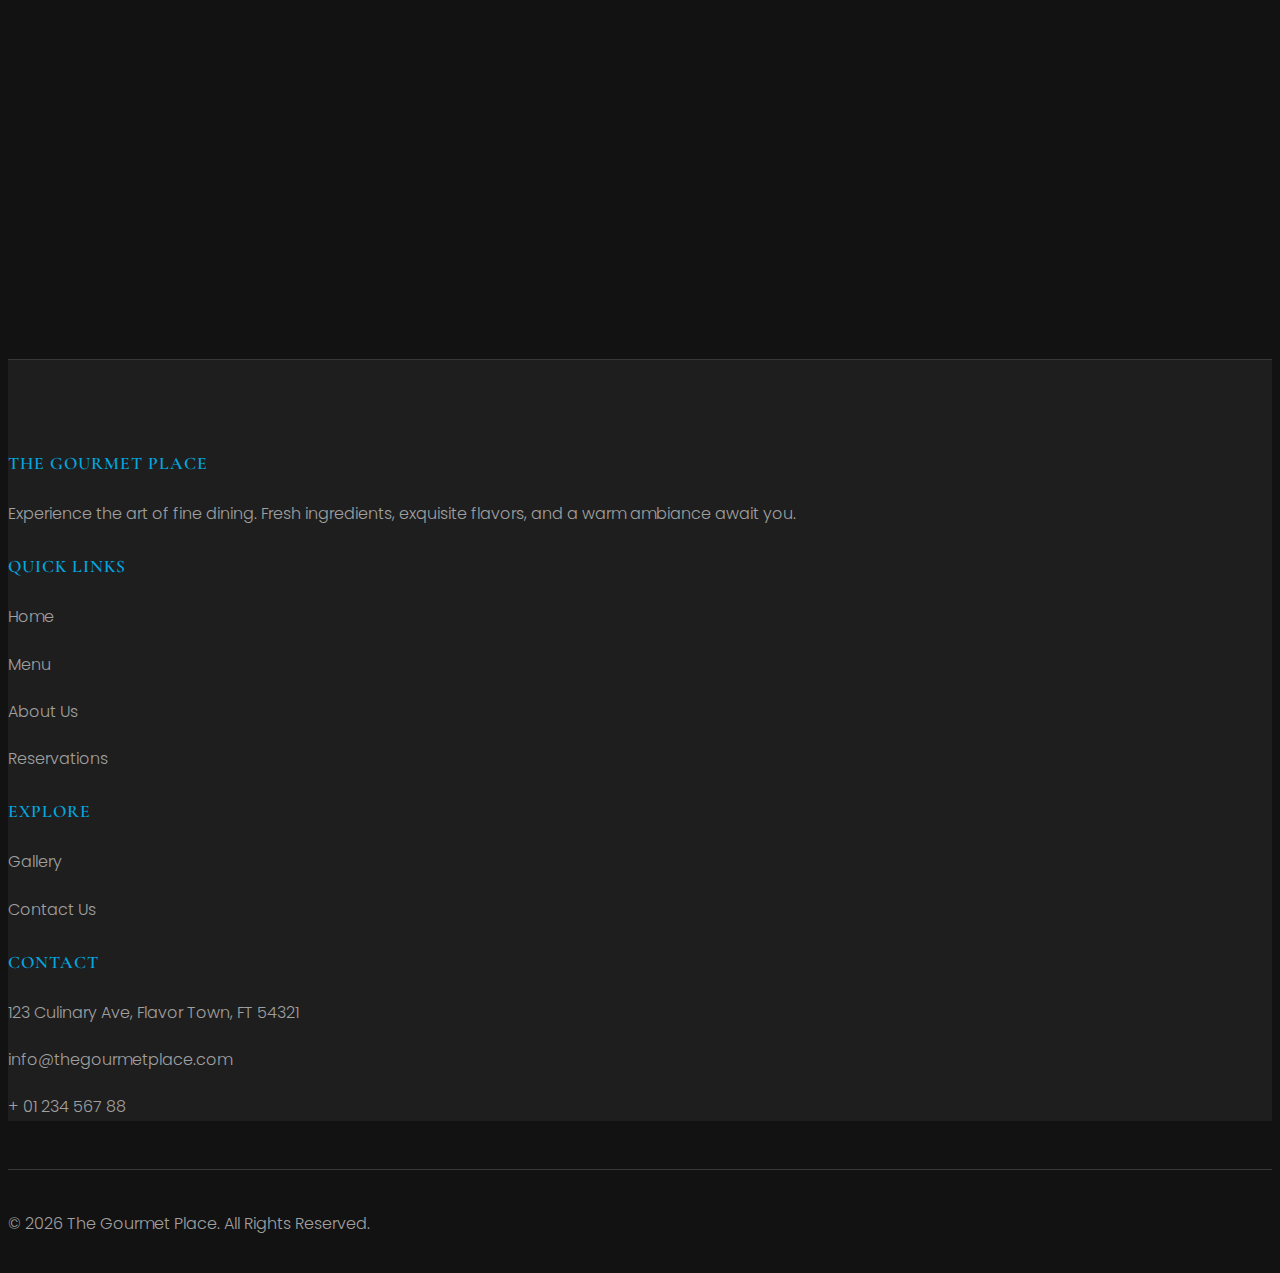
<file: reservations.html>
<!DOCTYPE html>
<html lang="en">
<head>
    <meta charset="UTF-8">
    <meta name="viewport" content="width=device-width, initial-scale=1.0">
    <title>Book Your Table - Reservations at The Gourmet Place</title>
    <meta name="description" content="Make a reservation at The Gourmet Place. Book your table online for an unforgettable dining experience.">
    <link href="https://cdn.jsdelivr.net/npm/bootstrap@5.3.2/dist/css/bootstrap.min.css" rel="stylesheet" integrity="sha384-T3c6CoIi6uLrA9TneNEoa7RxnatzjcDSCmG1MXxSR1GAsXEV/Dwwykc2MPK8M2HN" crossorigin="anonymous">
    <link rel="stylesheet" href="https://cdnjs.cloudflare.com/ajax/libs/font-awesome/6.5.1/css/all.min.css" integrity="sha512-DTOQO9RWCH3ppGqcWaEA1BIZOC6xxalwEsw9c2QQeAIftl+Vegovlnee1c9QX4TctnWMn13TZye+giMm8e2LwA==" crossorigin="anonymous" referrerpolicy="no-referrer" />
    <link href="https://fonts.googleapis.com/css2?family=Playfair+Display:wght@700&family=Montserrat:wght@400;500;700&display=swap" rel="stylesheet">
    <link rel="stylesheet" href="style.css">
</head>
<body>

    <!-- Navigation Bar -->
    <nav class="navbar navbar-expand-lg navbar-dark bg-dark fixed-top">
        <div class="container">
            <a class="navbar-brand" href="index.html">The Gourmet Place</a>
            <button class="navbar-toggler" type="button" data-bs-toggle="collapse" data-bs-target="#navbarNav" aria-controls="navbarNav" aria-expanded="false" aria-label="Toggle navigation">
                <span class="navbar-toggler-icon"></span>
            </button>
            <div class="collapse navbar-collapse" id="navbarNav">
                <ul class="navbar-nav ms-auto">
                    <li class="nav-item">
                        <a class="nav-link" href="index.html">Home</a>
                    </li>
                    <li class="nav-item">
                        <a class="nav-link" href="menu.html">Menu</a>
                    </li>
                    <li class="nav-item">
                        <a class="nav-link" href="about.html">About Us</a>
                    </li>
                    <li class="nav-item">
                        <a class="nav-link" href="gallery.html">Gallery</a>
                    </li>
                    <li class="nav-item">
                        <a class="nav-link active" aria-current="page" href="reservations.html">Reservations</a>
                    </li>
                    <li class="nav-item">
                        <a class="nav-link" href="contact.html">Contact</a>
                    </li>
                </ul>
            </div>
        </div>
    </nav>

    <!-- Page Header -->
    <header class="page-header text-white text-center">
        <div class="container scroll-animate">
            <h1 class="display-4">Book Your Table</h1>
            <p class="lead col-md-8 mx-auto">We look forward to welcoming you. Secure your spot for an exceptional dining experience.</p>
        </div>
    </header>

    <!-- Reservation Form Section -->
    <section id="reservation-form" class="py-6">
        <div class="container">
            <div class="row justify-content-center">
                <div class="col-lg-8 scroll-animate">
                    <h2 class="section-title text-center mb-4">Make a Reservation</h2>
                    <p class="text-center mb-4">Please fill out the form below to request a reservation. For parties larger than 8, or for same-day reservations, please call us directly at <a href="tel:+0123456788">+01 234 567 88</a>.</p>
                    <form id="bookingForm" class="needs-validation" novalidate>
                        <div class="row">
                            <div class="col-md-6 mb-3">
                                <label for="guestName" class="form-label">Full Name <span class="text-danger">*</span></label>
                                <input type="text" class="form-control" id="guestName" placeholder="Your Full Name" required>
                                <div class="invalid-feedback">Please enter your full name.</div>
                            </div>
                            <div class="col-md-6 mb-3">
                                <label for="guestEmail" class="form-label">Email Address <span class="text-danger">*</span></label>
                                <input type="email" class="form-control" id="guestEmail" placeholder="your.email@example.com" required>
                                <div class="invalid-feedback">Please enter a valid email address.</div>
                            </div>
                        </div>
                        <div class="row">
                            <div class="col-md-6 mb-3">
                                <label for="guestPhone" class="form-label">Phone Number <span class="text-danger">*</span></label>
                                <input type="tel" class="form-control" id="guestPhone" placeholder="(555) 123-4567" required>
                                <div class="invalid-feedback">Please enter your phone number.</div>
                            </div>
                            <div class="col-md-6 mb-3">
                                <label for="numGuests" class="form-label">Number of Guests <span class="text-danger">*</span></label>
                                <input type="number" class="form-control" id="numGuests" min="1" max="8" placeholder="e.g., 2" required>
                                <div class="invalid-feedback">Please enter number of guests (1-8).</div>
                            </div>
                        </div>
                        <div class="row">
                            <div class="col-md-6 mb-3">
                                <label for="resDate" class="form-label">Date <span class="text-danger">*</span></label>
                                <input type="date" class="form-control" id="resDate" required>
                                <div class="invalid-feedback">Please select a date.</div>
                            </div>
                            <div class="col-md-6 mb-3">
                                <label for="resTime" class="form-label">Time <span class="text-danger">*</span></label>
                                <input type="time" class="form-control" id="resTime" min="17:00" max="22:00" step="900" required> <!-- 5 PM to 10 PM, 15 min intervals -->
                                <div class="invalid-feedback">Please select a time.</div>
                            </div>
                        </div>
                        <div class="mb-4">
                            <label for="specialRequests" class="form-label">Special Requests (Optional)</label>
                            <textarea class="form-control" id="specialRequests" rows="3" placeholder="e.g., dietary restrictions, celebrating an occasion"></textarea>
                        </div>
                        <button type="submit" class="btn btn-primary btn-lg w-100">Request Reservation</button>
                    </form>
                    <div id="confirmationMessage" class="mt-4" style="display:none;"></div>
                </div>
            </div>

            <div class="row justify-content-center mt-5 scroll-animate" data-animation-delay="0.2s">
                <div class="col-lg-8">
                    <div class="card bg-primary-soft border-0">
                        <div class="card-body">
                            <h4 class="card-title text-center mb-3"><i class="fas fa-info-circle text-primary me-2"></i>Reservation Policy</h4>
                            <p class="small text-center">
                                We kindly request that you arrive on time for your reservation. Tables will be held for 15 minutes past the reservation time.
                                For any changes or cancellations, please notify us at least 2 hours in advance.
                                We look forward to providing you with an exceptional dining experience!
                            </p>
                        </div>
                    </div>
                </div>
            </div>
        </div>
    </section>

    <!-- Footer -->
    <footer class="pt-5 pb-4">
        <div class="container text-center text-md-start">
            <div class="row mt-3">
                <div class="col-md-3 col-lg-4 col-xl-3 mx-auto mb-4">
                    <h5 class="mb-4 fw-bold">The Gourmet Place</h5>
                    <p>Experience the art of fine dining. Fresh ingredients, exquisite flavors, and a warm ambiance await you.</p>
                </div>
                <div class="col-md-2 col-lg-2 col-xl-2 mx-auto mb-4">
                    <h5 class="mb-4 fw-bold">Quick Links</h5>
                    <p><a href="index.html">Home</a></p>
                    <p><a href="menu.html">Menu</a></p>
                    <p><a href="about.html">About Us</a></p>
                    <p><a href="reservations.html">Reservations</a></p>
                </div>
                <div class="col-md-3 col-lg-2 col-xl-2 mx-auto mb-4">
                     <h5 class="mb-4 fw-bold">Explore</h5>
                    <p><a href="gallery.html">Gallery</a></p>
                    <p><a href="contact.html">Contact Us</a></p>
                </div>
                <div class="col-md-4 col-lg-3 col-xl-3 mx-auto mb-md-0 mb-4">
                    <h5 class="mb-4 fw-bold">Contact</h5>
                    <p><i class="fas fa-home me-3"></i> 123 Culinary Ave, Flavor Town, FT 54321</p>
                    <p><i class="fas fa-envelope me-3"></i> info@thegourmetplace.com</p>
                    <p><i class="fas fa-phone me-3"></i> + 01 234 567 88</p>
                </div>
            </div>
        </div>
    </footer>
    <div class="footer-bottom text-center">
        <p class="mb-0">&copy; <script>document.write(new Date().getFullYear())</script> The Gourmet Place. All Rights Reserved.</p>
    </div>

    <script src="https://cdn.jsdelivr.net/npm/bootstrap@5.3.2/dist/js/bootstrap.bundle.min.js" integrity="sha384-C6RzsynM9kWDrMNeT87bh95OGNyZPhcTNXj1NW7RuBCsyN/o0jlpcV8Qyq46cDfL" crossorigin="anonymous"></script>
    <script src="app.js"></script>
    <script>
        // Bootstrap form validation
        (function () {
          'use strict'
          var forms = document.querySelectorAll('.needs-validation')
          Array.prototype.slice.call(forms)
            .forEach(function (form) {
              form.addEventListener('submit', function (event) {
                if (!form.checkValidity()) {
                  event.preventDefault()
                  event.stopPropagation()
                }
                form.classList.add('was-validated')
              }, false)
            })
        })()

        // Set min date for date input to today
        var today = new Date().toISOString().split('T')[0];
        document.getElementById("resDate").setAttribute('min', today);
    </script>
</body>
</html>
</file>
<file: style.css>
/* --- Midnight Azure Theme --- */

/* Global Styles & Typography */
@import url('https://fonts.googleapis.com/css2?family=Cormorant+Garamond:wght@400;500;600;700&family=Poppins:wght@300;400;500;600;700&display=swap');

:root {
    --primary-bg: #121212; /* Very Dark Gray */
    --secondary-bg: #1E1E1E; /* Dark Gray for cards/sections */
    --tertiary-bg: #2A2A2A; /* Slightly lighter dark gray */
    --primary-text: #EAEAEA; /* Light Gray */
    --secondary-text: #A0A0A0; /* Medium Gray */
    --accent-primary: #00A9E0; /* Azure Blue */
    --accent-secondary: #008CBA; /* Darker Azure Blue */
    --border-color: #383838; /* Subtle border color */

    --font-heading: 'Cormorant Garamond', serif;
    --font-body: 'Poppins', sans-serif;

    --border-radius-sm: 4px;
    --border-radius-md: 8px;
}

body {
    font-family: var(--font-body);
    font-weight: 400;
    padding-top: 75px; /* Adjust for fixed navbar height */
    line-height: 1.7;
    color: var(--primary-text);
    background-color: var(--primary-bg);
    overflow-x: hidden;
    -webkit-font-smoothing: antialiased;
    -moz-osx-font-smoothing: grayscale;
}

h1, h2, h3, h4, h5, h6 {
    font-family: var(--font-heading);
    font-weight: 700;
    color: var(--primary-text);
    margin-bottom: 1rem;
    line-height: 1.3;
}

.display-3 { font-size: 3.5rem; }
.display-4 { font-size: 2.75rem; }
/* Adjust other display sizes as needed */

.section-title {
    font-size: 2.8rem; /* Larger, more impactful */
    font-weight: 600;
    margin-bottom: 2.5rem;
    position: relative;
    padding-bottom: 1rem;
    color: var(--accent-primary); /* Title in accent color */
}
.section-title::after {
    content: '';
    position: absolute;
    bottom: 0;
    width: 80px;
    height: 2px;
    background-color: var(--accent-primary);
    opacity: 0.7;
}
.text-center .section-title::after {
    left: 50%;
    transform: translateX(-50%);
}
.text-start .section-title::after, .section-title:not(.text-center)::after {
    left: 0;
    transform: none;
}

p {
    margin-bottom: 1.25rem;
    font-size: 1rem;
    font-weight: 300; /* Lighter body text */
    color: var(--secondary-text);
}

.lead {
    font-size: 1.25rem;
    font-weight: 300;
    color: var(--primary-text);
}

a {
    color: var(--accent-primary);
    text-decoration: none;
    transition: color 0.3s ease;
}
a:hover {
    color: var(--accent-secondary);
    text-decoration: none;
}

/* Buttons */
.btn {
    font-family: var(--font-body);
    font-weight: 500;
    padding: 0.8rem 2rem;
    border-radius: var(--border-radius-sm);
    letter-spacing: 0.5px;
    transition: all 0.3s cubic-bezier(0.25, 0.8, 0.25, 1);
    border-width: 1px;
    text-transform: uppercase;
    font-size: 0.9rem;
}
.btn-primary {
    background-color: var(--accent-primary);
    border-color: var(--accent-primary);
    color: #fff;
}
.btn-primary:hover, .btn-primary:focus {
    background-color: var(--accent-secondary);
    border-color: var(--accent-secondary);
    color: #fff;
    transform: translateY(-3px);
    box-shadow: 0 7px 14px rgba(0, 169, 224, 0.2), 0 3px 6px rgba(0, 0, 0, 0.1);
}
.btn-outline-light {
    border-color: rgba(255, 255, 255, 0.5);
    color: var(--primary-text);
}
.btn-outline-light:hover {
    background-color: var(--primary-text);
    color: var(--primary-bg);
    border-color: var(--primary-text);
}
.btn-outline-primary {
    border-color: var(--accent-primary);
    color: var(--accent-primary);
}
.btn-outline-primary:hover {
    background-color: var(--accent-primary);
    color: #fff;
}

/* Navigation Bar */
.navbar {
    background-color: rgba(18, 18, 18, 0.85); /* Semi-transparent dark */
    backdrop-filter: blur(10px);
    -webkit-backdrop-filter: blur(10px);
    padding: 1rem 0;
    transition: background-color 0.3s ease, padding 0.3s ease;
    border-bottom: 1px solid var(--border-color);
}
.navbar.scrolled {
    background-color: var(--primary-bg);
    padding: 0.75rem 0;
    box-shadow: 0 5px 15px rgba(0,0,0,0.2);
}
.navbar-brand {
    font-family: var(--font-heading);
    font-weight: 700;
    font-size: 1.8rem;
    color: var(--accent-primary) !important;
}
.nav-link {
    font-family: var(--font-body);
    font-weight: 500;
    text-transform: uppercase;
    letter-spacing: 1px;
    font-size: 0.85rem;
    color: var(--secondary-text) !important;
    margin: 0 0.75rem;
    position: relative;
    padding-bottom: 0.5rem !important; /* For underline effect */
}
.nav-link::after {
    content: '';
    position: absolute;
    bottom: 0;
    left: 0;
    width: 0;
    height: 2px;
    background-color: var(--accent-primary);
    transition: width 0.3s ease;
}
.nav-link:hover::after, .nav-link.active::after {
    width: 100%;
}
.nav-link.active, .nav-link:hover {
    color: var(--primary-text) !important;
}
.navbar-toggler {
    border-color: rgba(255,255,255,0.1);
}
.navbar-toggler-icon {
    background-image: url("data:image/svg+xml,%3csvg xmlns='http://www.w3.org/2000/svg' viewBox='0 0 30 30'%3e%3cpath stroke='rgba%28234, 234, 234, 0.8%29' stroke-linecap='round' stroke-miterlimit='10' stroke-width='2' d='M4 7h22M4 15h22M4 23h22'/%3e%3c/svg%3e");
}


/* Hero Section (Homepage) */
.hero-section {
    background: linear-gradient(rgba(18,18,18,0.7), rgba(18,18,18,0.9)), url('https://via.placeholder.com/1920x1080.png?text=Modern+Restaurant+Facade') no-repeat center center/cover;
    min-height: 100vh;
    color: var(--primary-text);
    display: flex;
    align-items: center;
    justify-content: center;
    text-align: center;
}
.hero-section h1 {
    font-size: 4rem;
    font-weight: 700;
    text-shadow: 0 2px 10px rgba(0,0,0,0.3);
}
.hero-section .lead {
    font-size: 1.4rem;
    margin-bottom: 2.5rem;
    max-width: 700px;
    margin-left: auto;
    margin-right: auto;
}
@media (min-width: 768px) {
    .hero-section h1 { font-size: 5.5rem; }
}

/* Page Headers (for other pages) */
.page-header {
    background: linear-gradient(rgba(18,18,18,0.6), rgba(18,18,18,0.8)), url('https://via.placeholder.com/1920x500.png?text=Abstract+Food+Art') no-repeat center center/cover;
    padding: 120px 0;
    color: var(--primary-text);
    text-align: center;
}
.page-header h1 {
    font-size: 3.5rem;
    font-weight: 700;
}

/* Cards (Featured Dishes, Testimonials, etc.) */
.card {
    background-color: var(--secondary-bg);
    border: 1px solid var(--border-color);
    border-radius: var(--border-radius-md);
    transition: transform 0.3s ease, box-shadow 0.3s ease;
    overflow: hidden; /* Ensure img-top radius is clipped */
}
.card:hover {
    transform: translateY(-10px);
    box-shadow: 0 15px 30px rgba(0, 0, 0, 0.3), 0 5px 10px rgba(0,0,0,0.2);
}
.card-body {
    padding: 1.75rem;
}
.card-title {
    font-family: var(--font-heading);
    font-weight: 600;
    font-size: 1.5rem;
    color: var(--primary-text);
}
.card-text {
    color: var(--secondary-text);
    font-size: 0.95rem;
}
.card-img-top {
    border-bottom: 1px solid var(--border-color);
    max-height: 250px;
    object-fit: cover;
}

/* Menu Page Specifics */
.menu-item {
    background-color: var(--secondary-bg);
    padding: 1.5rem;
    border-radius: var(--border-radius-md);
    border: 1px solid var(--border-color);
    transition: background-color 0.3s ease, border-color 0.3s ease;
}
.menu-item:hover {
    background-color: var(--tertiary-bg);
    border-color: var(--accent-primary);
}
.menu-item h5 {
    font-family: var(--font-heading);
    font-weight: 600;
    color: var(--primary-text);
}
.menu-item p {
    font-size: 0.9rem;
}

/* Testimonials Section */
.testimonial-card {
    background-color: var(--secondary-bg);
    border-left: 4px solid var(--accent-primary);
}
.testimonial-card .quote-icon {
    font-size: 2.5rem;
    color: var(--accent-primary);
    opacity: 0.6;
}
.testimonial-author {
    font-family: var(--font-body);
    font-weight: 600;
    margin-top: 1rem;
    color: var(--accent-primary);
}

/* CTA Section */
#cta-reservations {
    background-color: var(--tertiary-bg); /* Or a gradient */
    padding: 80px 0;
}
#cta-reservations h2 {
    color: var(--primary-text);
}

/* Footer */
footer {
    background-color: var(--secondary-bg);
    color: var(--secondary-text);
    border-top: 1px solid var(--border-color);
    padding-top: 4rem; /* Increased padding */
}
footer h5 {
    font-family: var(--font-heading);
    font-weight: 600;
    color: var(--accent-primary);
    text-transform: uppercase;
    letter-spacing: 1px;
    font-size: 1.1rem;
    margin-bottom: 1.5rem;
}
footer a {
    color: var(--secondary-text);
}
footer a:hover {
    color: var(--primary-text);
}
footer .fab {
    font-size: 1.5rem;
    margin: 0 0.75rem;
    transition: color 0.3s ease, transform 0.3s ease;
}
footer .fab:hover {
    color: var(--accent-primary);
    transform: scale(1.1);
}
.footer-bottom {
    background-color: var(--primary-bg);
    padding: 1.5rem 0;
    font-size: 0.9rem;
    border-top: 1px solid var(--border-color);
    margin-top: 3rem;
}
.footer-bottom p {
    margin-bottom: 0;
    color: var(--secondary-text);
}

/* Gallery */
.gallery-img-wrapper {
    overflow: hidden;
    border-radius: var(--border-radius-md);
    position: relative;
    cursor: pointer;
    background-color: var(--secondary-bg); /* Placeholder bg */
}
.gallery-img {
    transition: transform 0.5s cubic-bezier(0.165, 0.84, 0.44, 1), opacity 0.5s ease;
    display: block;
    width: 100%;
    height: 300px;
    object-fit: cover;
}
.gallery-img-wrapper:hover .gallery-img {
    transform: scale(1.08);
    opacity: 0.5;
}
.gallery-img-wrapper .overlay {
    position: absolute;
    top: 0;
    left: 0;
    width: 100%;
    height: 100%;
    background-color: rgba(0, 169, 224, 0.5); /* Accent color overlay */
    display: flex;
    align-items: center;
    justify-content: center;
    opacity: 0;
    transition: opacity 0.4s ease;
}
.gallery-img-wrapper:hover .overlay {
    opacity: 1;
}
.gallery-img-wrapper .overlay i {
    color: #fff;
    font-size: 3rem;
}
#imageModal .modal-content {
    background-color: rgba(30, 30, 30, 0.95); /* Dark semi-transparent */
    border: 1px solid var(--border-color);
    border-radius: var(--border-radius-md);
}
#imageModal .modal-header {
    border-bottom: 1px solid var(--border-color);
}
#imageModal .btn-close-white {
    filter: invert(1) grayscale(100%) brightness(200%); /* Make close button visible */
}
#modalImage {
    border-radius: var(--border-radius-sm);
}
#modalCaption {
    color: var(--secondary-text);
}

/* Forms */
.form-label {
    font-family: var(--font-body);
    font-weight: 500;
    margin-bottom: 0.6rem;
    color: var(--secondary-text);
    font-size: 0.9rem;
}
.form-control, .form-select {
    background-color: var(--tertiary-bg);
    border: 1px solid var(--border-color);
    color: var(--primary-text);
    padding: 0.9rem 1.2rem;
    border-radius: var(--border-radius-sm);
    transition: border-color .2s ease-in-out, box-shadow .2s ease-in-out;
    font-size: 1rem;
}
.form-control::placeholder {
    color: #6c757d; /* Bootstrap's default placeholder color */
}
.form-control:focus, .form-select:focus {
    background-color: var(--tertiary-bg);
    color: var(--primary-text);
    border-color: var(--accent-primary);
    box-shadow: 0 0 0 0.2rem rgba(0, 169, 224, 0.25);
    outline: 0;
}
.form-select {
    background-image: url("data:image/svg+xml,%3csvg xmlns='http://www.w3.org/2000/svg' viewBox='0 0 16 16'%3e%3cpath fill='none' stroke='%23a0a0a0' stroke-linecap='round' stroke-linejoin='round' stroke-width='2' d='m2 5 6 6 6-6'/%3e%3c/svg%3e");
}
.was-validated .form-control:invalid, .form-control.is-invalid {
    border-color: #dc3545; /* Bootstrap danger color */
}
.was-validated .form-control:valid, .form-control.is-valid {
    border-color: #198754; /* Bootstrap success color */
}
.invalid-feedback {
    color: #dc3545;
}

/* Contact Page Specifics */
.contact-info-box {
    background-color: var(--secondary-bg);
    border: 1px solid var(--border-color);
    border-radius: var(--border-radius-md);
}
.contact-info-box h5 {
    font-family: var(--font-heading);
    font-weight: 600;
    color: var(--accent-primary);
    font-size: 1.2rem;
}
.contact-info-box p, .contact-info-box a {
    color: var(--secondary-text);
}
.contact-info-box a:hover {
    color: var(--primary-text);
}

/* Team Section (About Page) */
.team-member img {
    width: 160px; /* Slightly larger */
    height: 160px;
    object-fit: cover;
    border-radius: 50%;
    margin-bottom: 1.5rem;
    border: 4px solid var(--accent-primary);
    box-shadow: 0 0 20px rgba(0, 169, 224, 0.2);
}
.team-member h5 {
    font-family: var(--font-heading);
    color: var(--primary-text);
    font-size: 1.6rem;
    margin-bottom: 0.3rem;
}
.team-member p.role {
    font-size: 1rem;
    color: var(--accent-primary);
    font-style: normal;
    font-weight: 500;
}

/* Scroll Animations */
.scroll-animate {
    opacity: 0;
    transform: scale(0.95) translateY(30px);
    transition: opacity 0.7s cubic-bezier(0.175, 0.885, 0.32, 1.275), transform 0.7s cubic-bezier(0.175, 0.885, 0.32, 1.275);
    transition-delay: var(--animation-delay, 0s); /* Use CSS variable for delay */
}
.scroll-animate.is-visible {
    opacity: 1;
    transform: scale(1) translateY(0);
}

/* Utility Classes */
.bg-primary-soft { /* Not used in this theme, but can be defined if needed */
    background-color: var(--tertiary-bg);
}
.text-accent {
    color: var(--accent-primary) !important;
}

/* Spacing utilities (Bootstrap already provides many, add custom if needed) */
.py-6 { padding-top: 5rem !important; padding-bottom: 5rem !important; }
.pt-6 { padding-top: 5rem !important; }
.pb-6 { padding-bottom: 5rem !important; }
.my-6 { margin-top: 5rem !important; margin-bottom: 5rem !important; }

/* Map Responsive */
.map-responsive{
    overflow:hidden;
    padding-bottom:50%;
    position:relative;
    height:0;
    border-radius: var(--border-radius-md);
    border: 1px solid var(--border-color);
}
.map-responsive iframe{
    left:0;
    top:0;
    height:100%;
    width:100%;
    position:absolute;
    border:0;
    filter: grayscale(80%) contrast(1.1); /* Styled map */
}


/* Repeat  */

/* --- Midnight Azure Theme --- */

/* Global Styles & Typography */
@import url('https://fonts.googleapis.com/css2?family=Cormorant+Garamond:wght@400;500;600;700&family=Poppins:wght@300;400;500;600;700&display=swap');

:root {
    --primary-bg: #121212; /* Very Dark Gray */
    --secondary-bg: #1E1E1E; /* Dark Gray for cards/sections */
    --tertiary-bg: #2A2A2A; /* Slightly lighter dark gray */
    --primary-text: #EAEAEA; /* Light Gray */
    --secondary-text: #A0A0A0; /* Medium Gray */
    --accent-primary: #00A9E0; /* Azure Blue */
    --accent-secondary: #008CBA; /* Darker Azure Blue */
    --border-color: #383838; /* Subtle border color */

    --font-heading: 'Cormorant Garamond', serif;
    --font-body: 'Poppins', sans-serif;

    --border-radius-sm: 4px;
    --border-radius-md: 8px;
}

body {
    font-family: var(--font-body);
    font-weight: 400;
    padding-top: 75px; /* Adjust for fixed navbar height */
    line-height: 1.7;
    color: var(--primary-text);
    background-color: var(--primary-bg);
    overflow-x: hidden;
    -webkit-font-smoothing: antialiased;
    -moz-osx-font-smoothing: grayscale;
}

h1, h2, h3, h4, h5, h6 {
    font-family: var(--font-heading);
    font-weight: 700;
    color: var(--primary-text);
    margin-bottom: 1rem;
    line-height: 1.3;
}

.display-3 { font-size: 3.5rem; }
.display-4 { font-size: 2.75rem; }
/* Adjust other display sizes as needed */

.section-title {
    font-size: 2.8rem; /* Larger, more impactful */
    font-weight: 600;
    margin-bottom: 2.5rem;
    position: relative;
    padding-bottom: 1rem;
    color: var(--accent-primary); /* Title in accent color */
}
.section-title::after {
    content: '';
    position: absolute;
    bottom: 0;
    width: 80px;
    height: 2px;
    background-color: var(--accent-primary);
    opacity: 0.7;
}
.text-center .section-title::after {
    left: 50%;
    transform: translateX(-50%);
}
.text-start .section-title::after, .section-title:not(.text-center)::after {
    left: 0;
    transform: none;
}

p {
    margin-bottom: 1.25rem;
    font-size: 1rem;
    font-weight: 300; /* Lighter body text */
    color: var(--secondary-text);
}

.lead {
    font-size: 1.25rem;
    font-weight: 300;
    color: var(--primary-text);
}

a {
    color: var(--accent-primary);
    text-decoration: none;
    transition: color 0.3s ease;
}
a:hover {
    color: var(--accent-secondary);
    text-decoration: none;
}

/* Buttons */
.btn {
    font-family: var(--font-body);
    font-weight: 500;
    padding: 0.8rem 2rem;
    border-radius: var(--border-radius-sm);
    letter-spacing: 0.5px;
    transition: all 0.3s cubic-bezier(0.25, 0.8, 0.25, 1);
    border-width: 1px;
    text-transform: uppercase;
    font-size: 0.9rem;
}
.btn-primary {
    background-color: var(--accent-primary);
    border-color: var(--accent-primary);
    color: #fff;
}
.btn-primary:hover, .btn-primary:focus {
    background-color: var(--accent-secondary);
    border-color: var(--accent-secondary);
    color: #fff;
    transform: translateY(-3px);
    box-shadow: 0 7px 14px rgba(0, 169, 224, 0.2), 0 3px 6px rgba(0, 0, 0, 0.1);
}
.btn-outline-light {
    border-color: rgba(255, 255, 255, 0.5);
    color: var(--primary-text);
}
.btn-outline-light:hover {
    background-color: var(--primary-text);
    color: var(--primary-bg);
    border-color: var(--primary-text);
}
.btn-outline-primary {
    border-color: var(--accent-primary);
    color: var(--accent-primary);
}
.btn-outline-primary:hover {
    background-color: var(--accent-primary);
    color: #fff;
}

/* Navigation Bar */
.navbar {
    background-color: rgba(18, 18, 18, 0.85); /* Semi-transparent dark */
    backdrop-filter: blur(10px);
    -webkit-backdrop-filter: blur(10px);
    padding: 1rem 0;
    transition: background-color 0.3s ease, padding 0.3s ease;
    border-bottom: 1px solid var(--border-color);
}
.navbar.scrolled {
    background-color: var(--primary-bg);
    padding: 0.75rem 0;
    box-shadow: 0 5px 15px rgba(0,0,0,0.2);
}
.navbar-brand {
    font-family: var(--font-heading);
    font-weight: 700;
    font-size: 1.8rem;
    color: var(--accent-primary) !important;
}
.nav-link {
    font-family: var(--font-body);
    font-weight: 500;
    text-transform: uppercase;
    letter-spacing: 1px;
    font-size: 0.85rem;
    color: var(--secondary-text) !important;
    margin: 0 0.75rem;
    position: relative;
    padding-bottom: 0.5rem !important; /* For underline effect */
}
.nav-link::after {
    content: '';
    position: absolute;
    bottom: 0;
    left: 0;
    width: 0;
    height: 2px;
    background-color: var(--accent-primary);
    transition: width 0.3s ease;
}
.nav-link:hover::after, .nav-link.active::after {
    width: 100%;
}
.nav-link.active, .nav-link:hover {
    color: var(--primary-text) !important;
}
.navbar-toggler {
    border-color: rgba(255,255,255,0.1);
}
.navbar-toggler-icon {
    background-image: url("data:image/svg+xml,%3csvg xmlns='http://www.w3.org/2000/svg' viewBox='0 0 30 30'%3e%3cpath stroke='rgba%28234, 234, 234, 0.8%29' stroke-linecap='round' stroke-miterlimit='10' stroke-width='2' d='M4 7h22M4 15h22M4 23h22'/%3e%3c/svg%3e");
}


/* Hero Section (Homepage) */
.hero-section {
    background: linear-gradient(rgba(18,18,18,0.7), rgba(18,18,18,0.9)), url('https://via.placeholder.com/1920x1080.png?text=Modern+Restaurant+Facade') no-repeat center center/cover;
    min-height: 100vh;
    color: var(--primary-text);
    display: flex;
    align-items: center;
    justify-content: center;
    text-align: center;
}
.hero-section h1 {
    font-size: 4rem;
    font-weight: 700;
    text-shadow: 0 2px 10px rgba(0,0,0,0.3);
}
.hero-section .lead {
    font-size: 1.4rem;
    margin-bottom: 2.5rem;
    max-width: 700px;
    margin-left: auto;
    margin-right: auto;
}
@media (min-width: 768px) {
    .hero-section h1 { font-size: 5.5rem; }
}

/* Page Headers (for other pages) */
.page-header {
    background: linear-gradient(rgba(18,18,18,0.6), rgba(18,18,18,0.8)), url('https://via.placeholder.com/1920x500.png?text=Abstract+Food+Art') no-repeat center center/cover;
    padding: 120px 0;
    color: var(--primary-text);
    text-align: center;
}
.page-header h1 {
    font-size: 3.5rem;
    font-weight: 700;
}

/* Cards (Featured Dishes, Testimonials, etc.) */
.card {
    background-color: var(--secondary-bg);
    border: 1px solid var(--border-color);
    border-radius: var(--border-radius-md);
    transition: transform 0.3s ease, box-shadow 0.3s ease;
    overflow: hidden; /* Ensure img-top radius is clipped */
}
.card:hover {
    transform: translateY(-10px);
    box-shadow: 0 15px 30px rgba(0, 0, 0, 0.3), 0 5px 10px rgba(0,0,0,0.2);
}
.card-body {
    padding: 1.75rem;
}
.card-title {
    font-family: var(--font-heading);
    font-weight: 600;
    font-size: 1.5rem;
    color: var(--primary-text);
}
.card-text {
    color: var(--secondary-text);
    font-size: 0.95rem;
}
.card-img-top {
    border-bottom: 1px solid var(--border-color);
    max-height: 250px;
    object-fit: cover;
}

/* Menu Page Specifics */
.menu-item {
    background-color: var(--secondary-bg);
    padding: 1.5rem;
    border-radius: var(--border-radius-md);
    border: 1px solid var(--border-color);
    transition: background-color 0.3s ease, border-color 0.3s ease;
}
.menu-item:hover {
    background-color: var(--tertiary-bg);
    border-color: var(--accent-primary);
}
.menu-item h5 {
    font-family: var(--font-heading);
    font-weight: 600;
    color: var(--primary-text);
}
.menu-item p {
    font-size: 0.9rem;
}

/* Testimonials Section */
.testimonial-card {
    background-color: var(--secondary-bg);
    border-left: 4px solid var(--accent-primary);
}
.testimonial-card .quote-icon {
    font-size: 2.5rem;
    color: var(--accent-primary);
    opacity: 0.6;
}
.testimonial-author {
    font-family: var(--font-body);
    font-weight: 600;
    margin-top: 1rem;
    color: var(--accent-primary);
}

/* CTA Section */
#cta-reservations {
    background-color: var(--tertiary-bg); /* Or a gradient */
    padding: 80px 0;
}
#cta-reservations h2 {
    color: var(--primary-text);
}

/* Footer */
footer {
    background-color: var(--secondary-bg);
    color: var(--secondary-text);
    border-top: 1px solid var(--border-color);
    padding-top: 4rem; /* Increased padding */
}
footer h5 {
    font-family: var(--font-heading);
    font-weight: 600;
    color: var(--accent-primary);
    text-transform: uppercase;
    letter-spacing: 1px;
    font-size: 1.1rem;
    margin-bottom: 1.5rem;
}
footer a {
    color: var(--secondary-text);
}
footer a:hover {
    color: var(--primary-text);
}
footer .fab {
    font-size: 1.5rem;
    margin: 0 0.75rem;
    transition: color 0.3s ease, transform 0.3s ease;
}
footer .fab:hover {
    color: var(--accent-primary);
    transform: scale(1.1);
}
.footer-bottom {
    background-color: var(--primary-bg);
    padding: 1.5rem 0;
    font-size: 0.9rem;
    border-top: 1px solid var(--border-color);
    margin-top: 3rem;
}
.footer-bottom p {
    margin-bottom: 0;
    color: var(--secondary-text);
}

/* Gallery */
.gallery-img-wrapper {
    overflow: hidden;
    border-radius: var(--border-radius-md);
    position: relative;
    cursor: pointer;
    background-color: var(--secondary-bg); /* Placeholder bg */
}
.gallery-img {
    transition: transform 0.5s cubic-bezier(0.165, 0.84, 0.44, 1), opacity 0.5s ease;
    display: block;
    width: 100%;
    height: 300px;
    object-fit: cover;
}
.gallery-img-wrapper:hover .gallery-img {
    transform: scale(1.08);
    opacity: 0.5;
}
.gallery-img-wrapper .overlay {
    position: absolute;
    top: 0;
    left: 0;
    width: 100%;
    height: 100%;
    background-color: rgba(0, 169, 224, 0.5); /* Accent color overlay */
    display: flex;
    align-items: center;
    justify-content: center;
    opacity: 0;
    transition: opacity 0.4s ease;
}
.gallery-img-wrapper:hover .overlay {
    opacity: 1;
}
.gallery-img-wrapper .overlay i {
    color: #fff;
    font-size: 3rem;
}
#imageModal .modal-content {
    background-color: rgba(30, 30, 30, 0.95); /* Dark semi-transparent */
    border: 1px solid var(--border-color);
    border-radius: var(--border-radius-md);
}
#imageModal .modal-header {
    border-bottom: 1px solid var(--border-color);
}
#imageModal .btn-close-white {
    filter: invert(1) grayscale(100%) brightness(200%); /* Make close button visible */
}
#modalImage {
    border-radius: var(--border-radius-sm);
}
#modalCaption {
    color: var(--secondary-text);
}

/* Forms */
.form-label {
    font-family: var(--font-body);
    font-weight: 500;
    margin-bottom: 0.6rem;
    color: var(--secondary-text);
    font-size: 0.9rem;
}
.form-control, .form-select {
    background-color: var(--tertiary-bg);
    border: 1px solid var(--border-color);
    color: var(--primary-text);
    padding: 0.9rem 1.2rem;
    border-radius: var(--border-radius-sm);
    transition: border-color .2s ease-in-out, box-shadow .2s ease-in-out;
    font-size: 1rem;
}
.form-control::placeholder {
    color: #6c757d; /* Bootstrap's default placeholder color */
}
.form-control:focus, .form-select:focus {
    background-color: var(--tertiary-bg);
    color: var(--primary-text);
    border-color: var(--accent-primary);
    box-shadow: 0 0 0 0.2rem rgba(0, 169, 224, 0.25);
    outline: 0;
}
.form-select {
    background-image: url("data:image/svg+xml,%3csvg xmlns='http://www.w3.org/2000/svg' viewBox='0 0 16 16'%3e%3cpath fill='none' stroke='%23a0a0a0' stroke-linecap='round' stroke-linejoin='round' stroke-width='2' d='m2 5 6 6 6-6'/%3e%3c/svg%3e");
}
.was-validated .form-control:invalid, .form-control.is-invalid {
    border-color: #dc3545; /* Bootstrap danger color */
}
.was-validated .form-control:valid, .form-control.is-valid {
    border-color: #198754; /* Bootstrap success color */
}
.invalid-feedback {
    color: #dc3545;
}

/* Contact Page Specifics */
.contact-info-box {
    background-color: var(--secondary-bg);
    border: 1px solid var(--border-color);
    border-radius: var(--border-radius-md);
}
.contact-info-box h5 {
    font-family: var(--font-heading);
    font-weight: 600;
    color: var(--accent-primary);
    font-size: 1.2rem;
}
.contact-info-box p, .contact-info-box a {
    color: var(--secondary-text);
}
.contact-info-box a:hover {
    color: var(--primary-text);
}

/* Team Section (About Page) */
.team-member img {
    width: 160px; /* Slightly larger */
    height: 160px;
    object-fit: cover;
    border-radius: 50%;
    margin-bottom: 1.5rem;
    border: 4px solid var(--accent-primary);
    box-shadow: 0 0 20px rgba(0, 169, 224, 0.2);
}
.team-member h5 {
    font-family: var(--font-heading);
    color: var(--primary-text);
    font-size: 1.6rem;
    margin-bottom: 0.3rem;
}
.team-member p.role {
    font-size: 1rem;
    color: var(--accent-primary);
    font-style: normal;
    font-weight: 500;
}

/* Scroll Animations */
.scroll-animate {
    opacity: 0;
    transform: scale(0.95) translateY(30px);
    transition: opacity 0.7s cubic-bezier(0.175, 0.885, 0.32, 1.275), transform 0.7s cubic-bezier(0.175, 0.885, 0.32, 1.275);
    transition-delay: var(--animation-delay, 0s); /* Use CSS variable for delay */
}
.scroll-animate.is-visible {
    opacity: 1;
    transform: scale(1) translateY(0);
}

/* Utility Classes */
.bg-primary-soft { /* Not used in this theme, but can be defined if needed */
    background-color: var(--tertiary-bg);
}
.text-accent {
    color: var(--accent-primary) !important;
}

/* Spacing utilities (Bootstrap already provides many, add custom if needed) */
.py-6 { padding-top: 5rem !important; padding-bottom: 5rem !important; }
.pt-6 { padding-top: 5rem !important; }
.pb-6 { padding-bottom: 5rem !important; }
.my-6 { margin-top: 5rem !important; margin-bottom: 5rem !important; }

/* Map Responsive */
.map-responsive{
    overflow:hidden;
    padding-bottom:50%;
    position:relative;
    height:0;
    border-radius: var(--border-radius-md);
    border: 1px solid var(--border-color);
}
.map-responsive iframe{
    left:0;
    top:0;
    height:100%;
    width:100%;
    position:absolute;
    border:0;
    filter: grayscale(80%) contrast(1.1); /* Styled map */
}


/* Repeat  */
</file>
